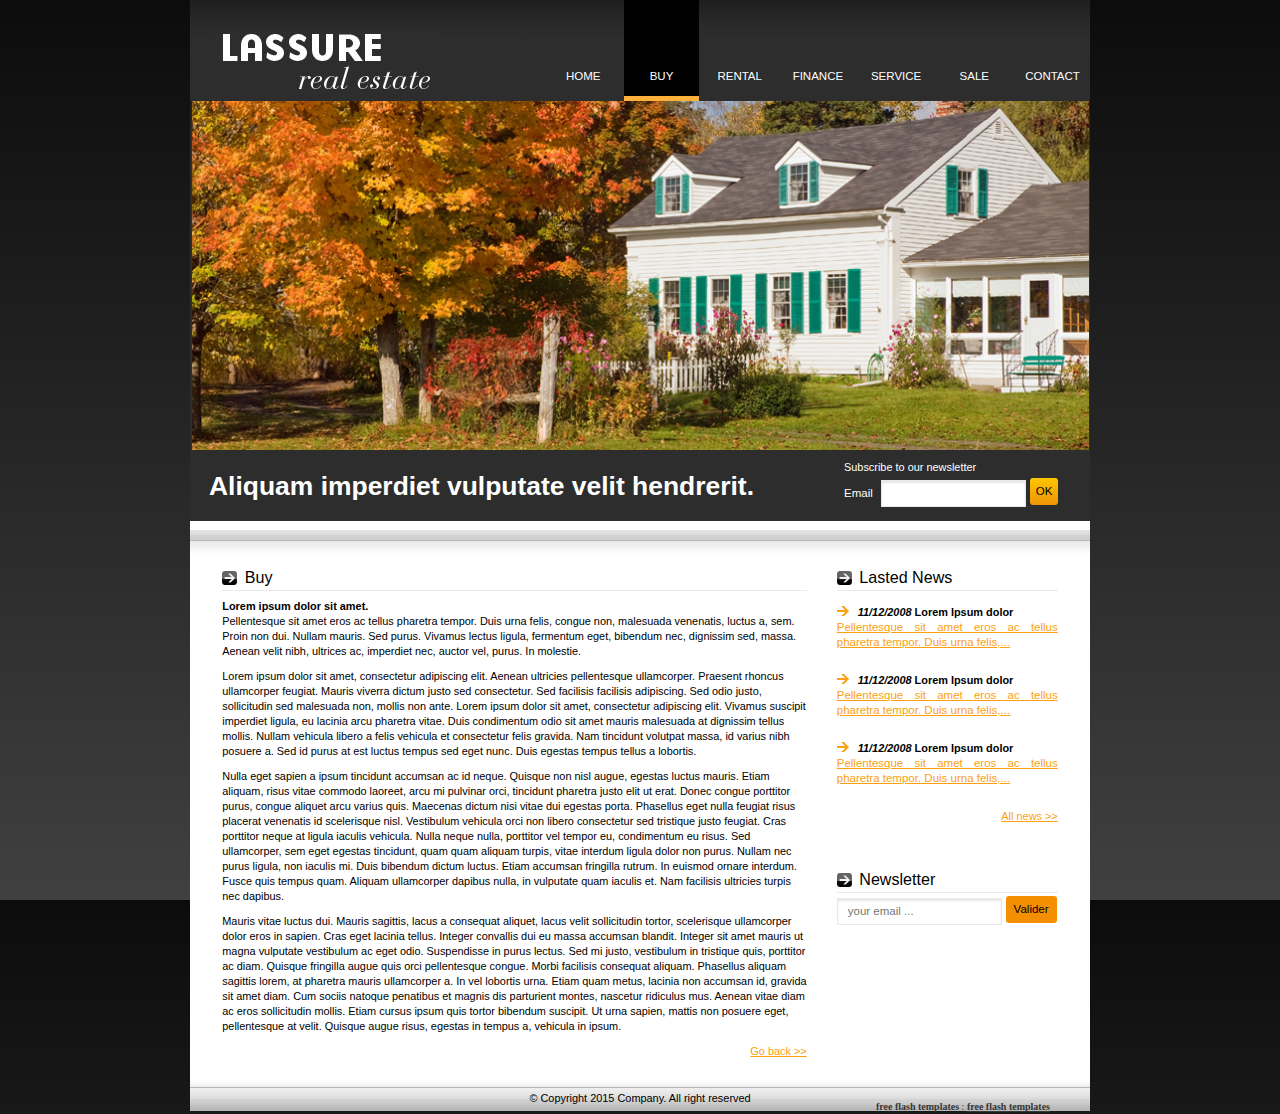
<file: buy.htm>
<!DOCTYPE html>
<!--[if lt IE 7]> <html class="no-js ie6 oldie" lang="fr"> <![endif]-->
<!--[if IE 7]>    <html class="no-js ie7 oldie" lang="fr"> <![endif]-->
<!--[if IE 8]>    <html class="no-js ie8 oldie" lang="fr"> <![endif]-->
<!--[if gt IE 8]> <html class="no-js" lang="fr"> <![endif]-->
<html>
	<head>
		<meta charset="utf-8">
		<meta http-equiv="X-UA-Compatible" content="IE=edge">
		<meta name="viewport" content="width=device-width, initial-scale=1">
		<title>free flash templates</title>
		<!--BEGIN OF TERMS OF USE. DO NOT EDIT OR DELETE THESE LINES. IF YOU EDIT OR DELETE THESE LINES AN ALERT MESSAGE MAY APPEAR WHEN TEMPLATE WILL BE ONLINE-->
<style>#free-flash-header a,#free-flash-header a:hover {color:#363636;}#free-flash-header a:hover {text-decoration:none}</style>
<!--END OF TERMS OF USE-->

		<!-- Bootstrap -->
		<link href="css/reset.css" rel="stylesheet" type="text/css" media="all">
		<link href="css/bootstrap.css" rel="stylesheet" type="text/css" media="all">
		<link href="css/style.css" rel="stylesheet" type="text/css" media="all">
		<link href="css/font.css" rel="stylesheet" type="text/css" media="all">
		<link href="css/mobile.css" rel="stylesheet" type="text/css" media="all">
		<!-- end Bootstrap -->

		<link href='http://fonts.googleapis.com/css?family=Lato:400,400italic,700,700italic,900,900italic,300italic,300,100italic,100' rel='stylesheet' type='text/css'>

		<!-- LightBox -->
		<link href="css/lightbox/vlightbox.css" rel="stylesheet" type="text/css" media="all">
		<link href="css/lightbox/visuallightbox.css" rel="stylesheet" type="text/css" media="all">
		<link rel="stylesheet" type="text/css" href="css/lightbox/style.css" />
		<!-- end LightBox -->

		<!--[if lt IE 9]>
		  <script src="https://oss.maxcdn.com/libs/html5shiv/3.7.0/html5shiv.js"></script>
		  <script src="https://oss.maxcdn.com/libs/respond.js/1.4.2/respond.min.js"></script>
		<![endif]-->

			

	</head>
	
	<body>

	<div class="page-container">
			<!--BEGIN OF TERMS OF USE. DO NOT EDIT OR DELETE THESE LINES. IF YOU EDIT OR DELETE THESE LINES AN ALERT MESSAGE MAY APPEAR WHEN TEMPLATE WILL BE ONLINE-->
	<div id="copy" style="height: 75px; position: absolute; bottom: 0px; left:0px; border: none; width: 100%;">
		<div id="free-flash-header" style="width:820px;margin:0 auto;text-align:right;position:relative;bottom:0px;margin-top:63px;color:#363636;font-size:10px;font-family:Verdana"><strong>free flash templates</strong> : <a href="http://www.freenicetemplates.com/"><strong>free flash templates</strong></a></div>																			 
	</div>	
	<!--END OF TERMS OF USE-->	
		<header>
			<div class="container dark-bg no_left no_right">
				<div class="row">

					<!-- logo -->
					<div class="col-md-4 col-xs-12 logo no_left">
						<a href="index.htm">
							<img src="images/logo.gif" alt="logo">
						</a>
					</div>	
					<!-- logo -->
				

					<div class="col-md-8 col-xs-12 right_header no_right">

						<!-- menu -->	
						<nav class="menu fr">
							<ul>
								<li>
									<a href="index.htm">
										<span>HOME</span>
									</a>
								</li>
								<li class="active">
									<a href="buy.htm">
										<span>BUY</span>
									</a>
								</li>
								<li>
									<a href="rental.htm">
										<span>RENTAL</span>
									</a>
								</li>
								<li>
									<a href="finance.htm">
										<span>FINANCE</span>
									</a>
								</li>
								<li>
									<a href="service.htm">
										<span>SERVICE</span>
									</a>
								</li>
								<li>
									<a href="sale.htm">
										<span>SALE</span>
									</a>
								</li>
								<li>
									<a href="contact.htm">
										<span>CONTACT</span>
									</a>
								</li>
							</ul>
						</nav>
						<!-- menu -->	
					</div>

				</div>
			</div>
		</header>

		<div class="container dark-bg no_left no_right">
			<div class="slide">
				<div id="wowslider-container1">
					<img src="images/flashimages/header1.jpg" alt="YOUR WAY TO SUCCESS" title="YOUR WAY TO SUCCESS" id="wows1_0"/>
				</div>
			</div>

			<div class="row with_padding">
				<div class="col-md-8 col-xs-12">
					<h1>Aliquam imperdiet vulputate velit hendrerit.</h1>
				</div>

				<!-- newsletter -->
				<div class="col-md-4 col-xs-12 newsletter">
					<p>Subscribe to our newsletter</p>
					<form>
						<label>Email</label>
						<input type="text">
						<input type="submit" class="bg-gradient" value="OK">
					</form>
				</div>
			</div>
		</div>


		<div id="content" class="container buy-container">

			<!-- sidebar -->
			<div class="row">

				<div class="section col-md-8 col-xs-12 no_left">
					<div class="row">
						
						<section class="content">
							<h2>Buy</h2>
							<article>
								<p>
									<strong>Lorem ipsum dolor sit amet.</strong> <br>
									Pellentesque sit amet eros ac tellus pharetra tempor. Duis urna felis, congue non, malesuada venenatis, luctus a, sem. Proin non dui. Nullam mauris. Sed purus. Vivamus lectus ligula, fermentum eget, bibendum nec, dignissim sed, massa. Aenean velit nibh, ultrices ac, imperdiet nec, auctor vel, purus. In molestie.
								</p>
								<p>
									Lorem ipsum dolor sit amet, consectetur adipiscing elit. Aenean ultricies pellentesque ullamcorper. Praesent rhoncus ullamcorper feugiat. Mauris viverra dictum justo sed consectetur. Sed facilisis facilisis adipiscing. Sed odio justo, sollicitudin sed malesuada non, mollis non ante. Lorem ipsum dolor sit amet, consectetur adipiscing elit. Vivamus suscipit imperdiet ligula, eu lacinia arcu pharetra vitae. Duis condimentum odio sit amet mauris malesuada at dignissim tellus mollis. Nullam vehicula libero a felis vehicula et consectetur felis gravida. Nam tincidunt volutpat massa, id varius nibh posuere a. Sed id purus at est luctus tempus sed eget nunc. Duis egestas tempus tellus a lobortis.
								</p>
								<p>
									Nulla eget sapien a ipsum tincidunt accumsan ac id neque. Quisque non nisl augue, egestas luctus mauris. Etiam aliquam, risus vitae commodo laoreet, arcu mi pulvinar orci, tincidunt pharetra justo elit ut erat. Donec congue porttitor purus, congue aliquet arcu varius quis. Maecenas dictum nisi vitae dui egestas porta. Phasellus eget nulla feugiat risus placerat venenatis id scelerisque nisl. Vestibulum vehicula orci non libero consectetur sed tristique justo feugiat. Cras porttitor neque at ligula iaculis vehicula. Nulla neque nulla, porttitor vel tempor eu, condimentum eu risus. Sed ullamcorper, sem eget egestas tincidunt, quam quam aliquam turpis, vitae interdum ligula dolor non purus. Nullam nec purus ligula, non iaculis mi. Duis bibendum dictum luctus. Etiam accumsan fringilla rutrum. In euismod ornare interdum. Fusce quis tempus quam. Aliquam ullamcorper dapibus nulla, in vulputate quam iaculis et. Nam facilisis ultricies turpis nec dapibus.
								</p>
								<p>
									Mauris vitae luctus dui. Mauris sagittis, lacus a consequat aliquet, lacus velit sollicitudin tortor, scelerisque ullamcorper dolor eros in sapien. Cras eget lacinia tellus. Integer convallis dui eu massa accumsan blandit. Integer sit amet mauris ut magna vulputate vestibulum ac eget odio. Suspendisse in purus lectus. Sed mi justo, vestibulum in tristique quis, porttitor ac diam. Quisque fringilla augue quis orci pellentesque congue. Morbi facilisis consequat aliquam. Phasellus aliquam sagittis lorem, at pharetra mauris ullamcorper a. In vel lobortis urna. Etiam quam metus, lacinia non accumsan id, gravida sit amet diam. Cum sociis natoque penatibus et magnis dis parturient montes, nascetur ridiculus mus. Aenean vitae diam ac eros sollicitudin mollis. Etiam cursus ipsum quis tortor bibendum suscipit. Ut urna sapien, mattis non posuere eget, pellentesque at velit. Quisque augue risus, egestas in tempus a, vehicula in ipsum.
								</p>
								<a class="fr oranje" href="index.htm">Go back &gt;&gt;</a>
							</article>

						</section>
					</div>
				</div>	


				<aside class="col-md-4 col-xs-12">

					<!-- bloc -->
					<div class="news"> 
						<h2>Lasted News</h2>
						<ul class="bloc">
							<li>
								<p><span class="date">11/12/2008</span> Lorem Ipsum dolor </p>
								<a class="oranje" href="news.htm">Pellentesque sit amet eros ac tellus pharetra tempor. Duis urna felis,...</a>
							</li>
							<li>
								<p><span class="date">11/12/2008</span> Lorem Ipsum dolor </p>
								<a class="oranje" href="news.htm">Pellentesque sit amet eros ac tellus pharetra tempor. Duis urna felis,...</a>
							</li>
							<li>
								<p><span class="date">11/12/2008</span> Lorem Ipsum dolor </p>
								<a class="oranje" href="news.htm">Pellentesque sit amet eros ac tellus pharetra tempor. Duis urna felis,...</a>
							</li>
							<li class="no_style">
								<a class="fr oranje" href="list-news.htm">All news &gt;&gt;</a>
							</li>
						</ul>

					</div>
					<!-- bloc -->

					<!-- bloc -->
					<div class="newsletter">
						<h2>Newsletter</h3>
						<form>
							<input type="text" placeholder="your email ...">
							<input type="submit" value="Valider">
						</form>

					</div>
					<!-- bloc -->
 

				</aside>
			</div>

			



		</div>

		<!-- footer -->
		<footer class="footer container">
			<div class="container copyright">
				<p>© Copyright 2015 Company. All right reserved </p>
			</div>
		</footer>
		<!-- end footer -->

		<audio id="audio-bg">
		    <source src="audio/page_transition_effect.mp3">
		</audio>
	
	</div>

    <script type='text/javascript' src="js/jquery-2.1.3.js"></script>
    <script type='text/javascript' src="assets/js/visuallightbox.js"></script>
    <script type='text/javascript' src="assets/js/vlbdata.js"></script>
    <script type="text/javascript" src="assets/js/wowslider.js"></script>
    <script type="text/javascript" src="assets/js/wowslider-gallery.js"></script>
	<script type="text/javascript" src="assets/js/script.js"></script>
	<script type="text/javascript" src="assets/js/script-gallery.js"></script>
    <script type='text/javascript' src="js/app.js"></script>


  </body>
</html>
</file>
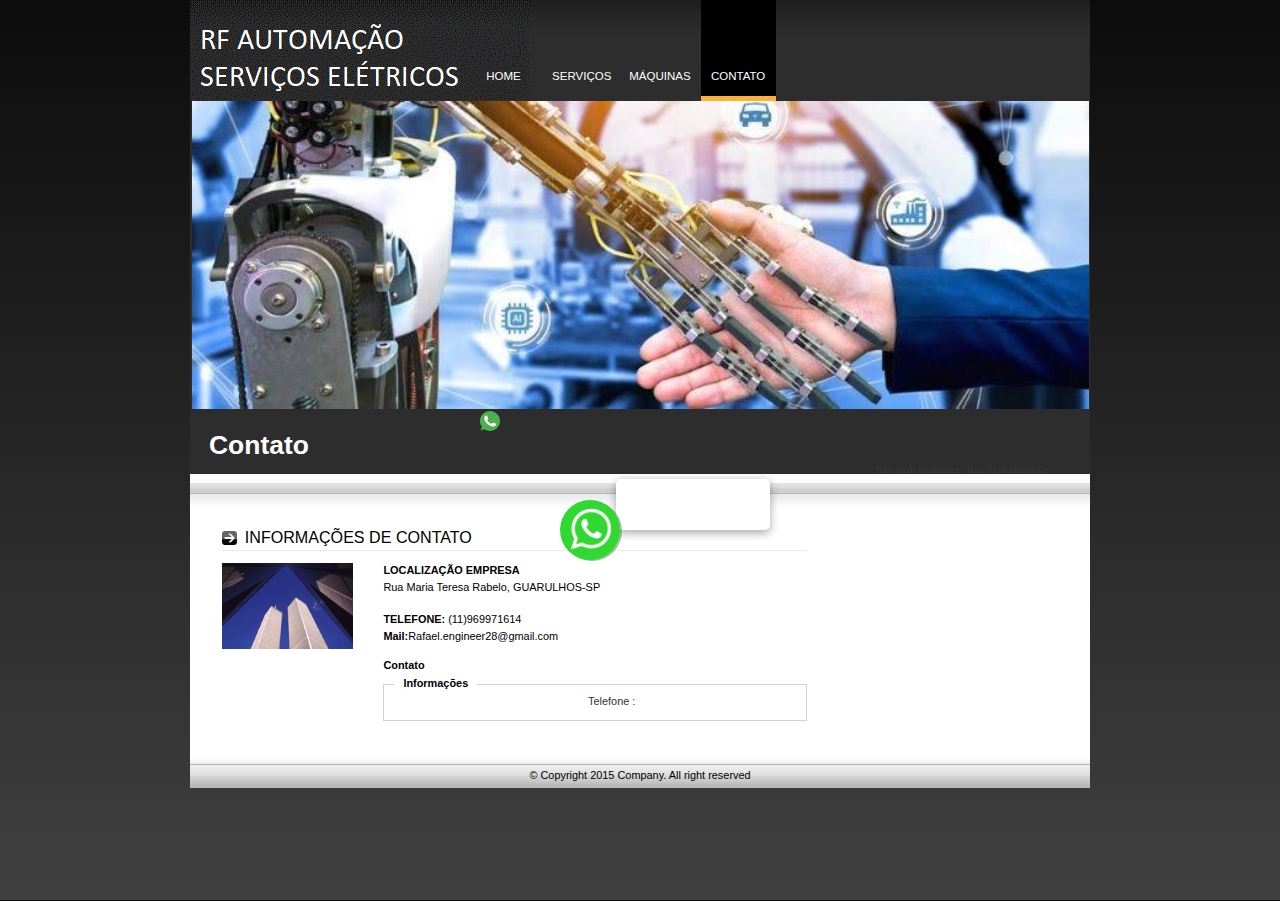
<file: contact.htm>
﻿<!DOCTYPE html>
<!--[if lt IE 7]> <html class="no-js ie6 oldie" lang="fr"> <![endif]-->
<!--[if IE 7]>    <html class="no-js ie7 oldie" lang="fr"> <![endif]-->
<!--[if IE 8]>    <html class="no-js ie8 oldie" lang="fr"> <![endif]-->
<!--[if gt IE 8]> <html class="no-js" lang="fr"> <![endif]-->
<html> 
	<head>
		<meta charset="utf-8">
		<meta http-equiv="X-UA-Compatible" content="IE=edge">
		<meta name="viewport" content="width=device-width, initial-scale=1">
		<title>free flash templates</title>
		<!--BEGIN OF TERMS OF USE. DO NOT EDIT OR DELETE THESE LINES. IF YOU EDIT OR DELETE THESE LINES AN ALERT MESSAGE MAY APPEAR WHEN TEMPLATE WILL BE ONLINE-->
<style>#free-flash-header a,#free-flash-header a:hover {color:#363636;}#free-flash-header a:hover {text-decoration:none}</style>
<!--END OF TERMS OF USE-->

		<!-- Bootstrap -->
		<link href="css/reset.css" rel="stylesheet" type="text/css" media="all">
		<link href="css/bootstrap.css" rel="stylesheet" type="text/css" media="all">
		<link href="css/style.css" rel="stylesheet" type="text/css" media="all">
		<link href="css/font.css" rel="stylesheet" type="text/css" media="all">
		<link href="css/mobile.css" rel="stylesheet" type="text/css" media="all">
		<!-- end Bootstrap -->

		<link href='http://fonts.googleapis.com/css?family=Lato:400,400italic,700,700italic,900,900italic,300italic,300,100italic,100' rel='stylesheet' type='text/css'>

		<!-- LightBox -->
		<link href="css/lightbox/vlightbox.css" rel="stylesheet" type="text/css" media="all">
		<link href="css/lightbox/visuallightbox.css" rel="stylesheet" type="text/css" media="all">
		<link rel="stylesheet" type="text/css" href="css/lightbox/style.css" />
		<!-- end LightBox -->

		<!--[if lt IE 9]>
		  <script src="https://oss.maxcdn.com/libs/html5shiv/3.7.0/html5shiv.js"></script>
		  <script src="https://oss.maxcdn.com/libs/respond.js/1.4.2/respond.min.js"></script>
		<![endif]-->

			

	</head>
	
	<body>

	<div class="page-container">
			<!--BEGIN OF TERMS OF USE. DO NOT EDIT OR DELETE THESE LINES. IF YOU EDIT OR DELETE THESE LINES AN ALERT MESSAGE MAY APPEAR WHEN TEMPLATE WILL BE ONLINE-->
	<div id="copy" style="height: 75px; position: absolute; bottom: 0px; left:0px; border: none; width: 100%;">
		<div id="free-flash-header" style="width:820px;margin:0 auto;text-align:right;position:relative;bottom:0px;margin-top:63px;color:#363636;font-size:10px;font-family:Verdana"><strong>free flash templates</strong> : <a href="http://www.freenicetemplates.com/"><strong>free flash templates</strong></a></div>																			 
	</div>	
	<!--END OF TERMS OF USE-->	
		<header>
			<div class="container dark-bg no_left no_right">
				<div class="row">

					<!-- logo -->
					<div class="col-md-4 col-xs-12 logo no_left">
						<a href="index.htm">
							<img src="images/LOGO_MEU.gif" alt="logo">
						</a>
					</div>	
					<!-- logo -->
				

					<div class="col-md-8 col-xs-12 right_header no_right">

						<!-- menu -->	
						<nav class="menu">
							<ul>
								<li>
									<a href="index.htm">
										<span>HOME</span>
									</a>
								</li>								
								<li>
									<a href="Servicos.htm">
										<span>SERVIÇOS</span>
									</a>
								</li>								
								<li>
									<a href="Maquinas.htm">
										<span>MÁQUINAS</span>
									</a>
								</li>								
								<li class="active"> 								
									<a href="contact.htm">
										<span>CONTATO</span>
									</a>
								</li> 								
							</ul>
						</nav>
						<!-- menu -->	
					</div>

				</div>
			</div>
		</header>

		<div class="container dark-bg no_left no_right">
			<div class="slide">
				<div id="wowslider-container1">
					<img src="images/WhatsApp Image 2021-04-02 at 21.23.29.jpeg"" alt="YOUR WAY TO SUCCESS" title="SEU CAMINHO PARA O SUCESSO" id="wows1_0"/>
				</div>
			</div>

			<div class="row with_padding">
				<div class="col-md-8 col-xs-12">
					<h1>Contato</h1>
				</div>

				<!-- newsletter -->
				<!-- div class="col-md-4 col-xs-12 newsletter">
					<p>Subscribe to our newsletter</p>
					<form>
						<label>Email</label>
						<input type="text">
						<input type="submit" class="bg-gradient" value="OK">
					</form> --> 
				</div>
			</div>
		</div>


		<div id="content" class="container">

			<!-- sidebar -->
			<div class="row">

				<div class="section col-md-8 col-xs-12 no_left">
					<div class="row">
						
						<section class="content contact-content">
								<h2>INFORMAÇÕES DE CONTATO</h2>

								<div class="row" style="margin:1em 0;">
									<div class="col-md-3 col-xs-12 no_left">
										<img class="full-width" src="images/thumbs/comp6.jpg" alt="about-me"/>
									</div>

									<div class="col-md-9 col-xs-12 no_right">
										<p><span class="strong">LOCALIZAÇÃO EMPRESA </span></p>
										<p> Rua Maria Teresa Rabelo, GUARULHOS-SP</p>
										<br>
										
										<p><span class="strong">TELEFONE:</span> (11)969971614</p>			
										<p><span class="strong">Mail:</span>Rafael.engineer28@gmail.com</p>
										

										<form>
											<p class="title">Contato</p>
											<div class="information">
												<p>Informações</p>
												<ul>
													<!--li>
														<label> Nome :</label>
														<input type="text">
													</li>
													<li>
														<label>Endereço Email :</label>
														<input type="text">
													</li> -->
													<li>
														<label>Telefone :</label>
														<!-- input type="text"> -->
														<a href="https://api.whatsapp.com/send?phone=5511969971614&text=Texto%20aqui" 
    target="_blank"
    style="position:fixed;bottom:465px;right:780px;">
    <svg enable-background="new 0 0 512 512" width="20" height="20" version="1.1" viewBox="0 0 512 512" xml:space="preserve" xmlns="http://www.w3.org/2000/svg"><path d="M256.064,0h-0.128l0,0C114.784,0,0,114.816,0,256c0,56,18.048,107.904,48.736,150.048l-31.904,95.104  l98.4-31.456C155.712,496.512,204,512,256.064,512C397.216,512,512,397.152,512,256S397.216,0,256.064,0z" fill="#4CAF50"/><path d="m405.02 361.5c-6.176 17.44-30.688 31.904-50.24 36.128-13.376 2.848-30.848 5.12-89.664-19.264-75.232-31.168-123.68-107.62-127.46-112.58-3.616-4.96-30.4-40.48-30.4-77.216s18.656-54.624 26.176-62.304c6.176-6.304 16.384-9.184 26.176-9.184 3.168 0 6.016 0.16 8.576 0.288 7.52 0.32 11.296 0.768 16.256 12.64 6.176 14.88 21.216 51.616 23.008 55.392 1.824 3.776 3.648 8.896 1.088 13.856-2.4 5.12-4.512 7.392-8.288 11.744s-7.36 7.68-11.136 12.352c-3.456 4.064-7.36 8.416-3.008 15.936 4.352 7.36 19.392 31.904 41.536 51.616 28.576 25.44 51.744 33.568 60.032 37.024 6.176 2.56 13.536 1.952 18.048-2.848 5.728-6.176 12.8-16.416 20-26.496 5.12-7.232 11.584-8.128 18.368-5.568 6.912 2.4 43.488 20.48 51.008 24.224 7.52 3.776 12.48 5.568 14.304 8.736 1.792 3.168 1.792 18.048-4.384 35.52z" fill="#FAFAFA"/></svg>
</a>
	<div id="whatswidget-pre-wrapper" class="">
<div id="whatswidget-widget-wrapper" class="whatswidget-widget-wrapper" style="all:revert;">
<div id="whatswidget-conversation" class="whatswidget-conversation" style="color: revert; font: revert; font-feature-settings: revert; font-kerning: revert; font-optical-sizing: revert; font-variation-settings: revert; forced-color-adjust: revert; text-orientation: revert; text-rendering: revert; -webkit-font-smoothing: revert; -webkit-locale: revert; -webkit-text-orientation: revert; -webkit-writing-mode: revert; writing-mode: revert; zoom: revert; place-content: revert; place-items: revert; place-self: revert; alignment-baseline: revert; animation: revert; appearance: revert; aspect-ratio: revert; backdrop-filter: revert; backface-visibility: revert; background: revert; background-blend-mode: revert; baseline-shift: revert; block-size: revert; border-block: revert; border: revert; border-radius: revert; border-collapse: revert; border-end-end-radius: revert; border-end-start-radius: revert; border-inline: revert; border-start-end-radius: revert; border-start-start-radius: revert; inset: revert; box-shadow: revert; box-sizing: revert; break-after: revert; break-before: revert; break-inside: revert; buffered-rendering: revert; caption-side: revert; caret-color: revert; clear: revert; clip: revert; clip-path: revert; clip-rule: revert; color-interpolation: revert; color-interpolation-filters: revert; color-rendering: revert; color-scheme: revert; columns: revert; column-fill: revert; gap: revert; column-rule: revert; column-span: revert; contain: revert; contain-intrinsic-size: revert; content: revert; content-visibility: revert; counter-increment: revert; counter-reset: revert; counter-set: revert; cursor: revert; cx: revert; cy: revert; d: revert; display: none; dominant-baseline: revert; empty-cells: revert; fill: revert; fill-opacity: revert; fill-rule: revert; filter: revert; flex: revert; flex-flow: revert; float: revert; flood-color: revert; flood-opacity: revert; grid: revert; grid-area: revert; height: revert; hyphens: revert; image-orientation: revert; image-rendering: revert; inline-size: revert; inset-block: revert; inset-inline: revert; isolation: revert; letter-spacing: revert; lighting-color: revert; line-break: revert; list-style: revert; margin-block: revert; margin: revert; margin-inline: revert; marker: revert; mask: revert; mask-type: revert; max-block-size: revert; max-height: revert; max-inline-size: revert; max-width: revert; min-block-size: revert; min-height: revert; min-inline-size: revert; min-width: revert; mix-blend-mode: revert; object-fit: revert; object-position: revert; offset: revert; opacity: 0; order: revert; origin-trial-test-property: revert; orphans: revert; outline: revert; outline-offset: revert; overflow-anchor: revert; overflow-wrap: revert; overflow: revert; overscroll-behavior-block: revert; overscroll-behavior-inline: revert; overscroll-behavior: revert; padding-block: revert; padding: revert; padding-inline: revert; page: revert; page-orientation: revert; paint-order: revert; perspective: revert; perspective-origin: revert; pointer-events: revert; position: revert; quotes: revert; r: revert; resize: revert; ruby-position: revert; rx: revert; ry: revert; scroll-behavior: revert; scroll-margin-block: revert; scroll-margin: revert; scroll-margin-inline: revert; scroll-padding-block: revert; scroll-padding: revert; scroll-padding-inline: revert; scroll-snap-align: revert; scroll-snap-stop: revert; scroll-snap-type: revert; shape-image-threshold: revert; shape-margin: revert; shape-outside: revert; shape-rendering: revert; size: revert; speak: revert; stop-color: revert; stop-opacity: revert; stroke: revert; stroke-dasharray: revert; stroke-dashoffset: revert; stroke-linecap: revert; stroke-linejoin: revert; stroke-miterlimit: revert; stroke-opacity: revert; stroke-width: revert; tab-size: revert; table-layout: revert; text-align: revert; text-align-last: revert; text-anchor: revert; text-combine-upright: revert; text-decoration: revert; text-decoration-skip-ink: revert; text-indent: revert; text-overflow: revert; text-shadow: revert; text-size-adjust: revert; text-transform: revert; text-underline-offset: revert; text-underline-position: revert; touch-action: revert; transform: revert; transform-box: revert; transform-origin: revert; transform-style: revert; transition: revert; user-select: revert; vector-effect: revert; vertical-align: revert; visibility: revert; -webkit-app-region: revert; border-spacing: revert; -webkit-border-image: revert; -webkit-box-align: revert; -webkit-box-decoration-break: revert; -webkit-box-direction: revert; -webkit-box-flex: revert; -webkit-box-ordinal-group: revert; -webkit-box-orient: revert; -webkit-box-pack: revert; -webkit-box-reflect: revert; -webkit-highlight: revert; -webkit-hyphenate-character: revert; -webkit-line-break: revert; -webkit-line-clamp: revert; -webkit-mask-box-image: revert; -webkit-mask: revert; -webkit-mask-composite: revert; -webkit-perspective-origin-x: revert; -webkit-perspective-origin-y: revert; -webkit-print-color-adjust: revert; -webkit-rtl-ordering: revert; -webkit-ruby-position: revert; -webkit-tap-highlight-color: revert; -webkit-text-combine: revert; -webkit-text-decorations-in-effect: revert; -webkit-text-emphasis: revert; -webkit-text-emphasis-position: revert; -webkit-text-fill-color: revert; -webkit-text-security: revert; -webkit-text-stroke: revert; -webkit-transform-origin-x: revert; -webkit-transform-origin-y: revert; -webkit-transform-origin-z: revert; -webkit-user-drag: revert; -webkit-user-modify: revert; white-space: revert; widows: revert; width: revert; will-change: revert; word-break: revert; word-spacing: revert; x: revert; y: revert; z-index: revert;"><div class="whatswidget-conversation-header" style="all:revert;">
<div id="whatswidget-conversation-title" class="whatswidget-conversation-title" style="all:revert;">Rafael</div></div><div id="whatswidget-conversation-message" class="whatswidget-conversation-message " style="all:revert;"> <span style="all:revert;">Mensagem da conversa!</span></div><div class="whatswidget-conversation-cta" style="all:revert;"> <a style="all:revert;" id="whatswidget-phone-desktop" target="_blank" href="https://web.whatsapp.com/send?phone=15(11969971614" class="whatswidget-cta whatswidget-cta-desktop">Enviar Mensagem</a> <a id="whatswidget-phone-mobile" target="_blank" href="https://wa.me/15(11969971614" class="whatswidget-cta whatswidget-cta-mobile" style="all:revert;">Enviar Mensagem</a></div><a target="_blank" class="whatswidget-link" href="https://www.adamante.com.br/code/whatsapp-site/" title="Feito no WhatsWidget" style="all:revert;"><img src=" [data-uri]" style="all:revert;"></a></div><div id="whatswidget-conversation-message-outer" class="whatswidget-conversation-message-outer" style="all:revert;"> <span id="whatswidget-text-header-outer" class="whatswidget-text-header-outer" style="all:revert;">Rafael</span><br> <div id="whatswidget-text-message-outer" class="whatswidget-text-message-outer" style="all:revert;">Texto da mensagem!</div></div><div class="whatswidget-button-wrapper" style="all:revert;"><div class="whatswidget-button" id="whatswidget-button" style="all:revert;"><div style="margin:0 auto;width:38.5px;all:revert;"> <img class="whatswidget-icon" style="all:revert;" src=" [data-uri]"></div></div></div>
<script id="whatswidget-script" type="text/javascript">document.getElementById("whatswidget-conversation").style.display="none";document.getElementById("whatswidget-conversation").style.opacity="0"; var button=document.getElementById("whatswidget-button");button.addEventListener("click",openChat);var conversationMessageOuter=document.getElementById("whatswidget-conversation-message-outer");conversationMessageOuter.addEventListener("click",openChat);var chatOpen=!1;function openChat(){0==chatOpen?(document.getElementById("whatswidget-conversation").style.display="block",document.getElementById("whatswidget-conversation").style.opacity=100,chatOpen=!0,document.getElementById("whatswidget-conversation-message-outer").style.display="none"):(document.getElementById("whatswidget-conversation").style.opacity=0,document.getElementById("whatswidget-conversation").style.display="none",chatOpen=!1)}</script></div>
<style id="whatswidget-style">.whatswidget-widget-wrapper{font-family:"Helvetica Neue","Apple Color Emoji",Helvetica,Arial,sans-serif !important;font-size:16px !important;position:fixed !important;bottom:300px !important;right:500px !important;z-index:1001 !important}.whatswidget-conversation{background-color:#e4dcd4 !important;background-image:url('data:image/png !important;base64,iVBORw0KGgoAAAANSUhEUgAAAGUAAABlCAYAAABUfC3PAAAACXBIWXMAAA7EAAAOxAGVKw4bAAAAhHpUWHRSYXcgcHJvZmlsZSB0eXBlIGV4aWYAAAiZdY5dDoQwCITfOcUeYQqUluOYrCbewOM7tW6MD/slwPAbZD32TT6DAojX1iMjQDw9daHomBhQFGVE+skdrVApxXfmYjpFZG/wZ9DxpiJ6bM1pXDHV1YJmV5M3BOOFfA5E/X3zp34jJ5txK0wLhZMZAAABd2lUWHRYTUw6Y29tLmFkb2JlLnhtcAABAFVURi04AFhNTDpjb20uYWRvYmUueG1wAEiJ7ZaxTsMwFEX3foVl5thJKEOsuB1aUBkKCJBaxjR5Taw2TpQYYvprDHwSv4DdVi2qyojEYE+27/U99vPy4qGuk3QFCi0gF5Ljr49PjETG8exq6k/rERRismngaXP3nG5WaZTh4aAXa6bLugSVIF2uZcs0x0lWLYCZud2mGG0tasXxfPqARlUDqE/6xPeutXgL8aCH4iZbssfxzT7CrDgulKoZpV3Xke6SVE1OgyiKqB/SMPSMw2vfpUq0J9sLG7HLGEObNqJWopLIrpNF9ao4xkZH+3DQ4pguW7K9LEmrklqFBsSnP+1KLH+xW+Vot4fZg9Cwno9FCbI1V+A48IMT9eWMapPYbZnkMBOZKs4JExB5oU6U+0aAqYHahWFqK0n3pTQ/Qw9fM9g+6K+HgziIgziIgziIg/wrSC8+NHcgTUfXmdbtG8Nkm7OA2X6LAAATK0lEQVR4nO1d25bjOI4MgKSy5/+/bR/3cf+hLJLAPoCgaFu2JaeU6dptnFNTPVlpWSJIXAIBiP7nv/9L8a98lPBv38C/ci/xt2/g/5qICGoVqAoUAAEAEQIzmBlE9PIaEQBUFaUUiAhU7VIhMEIIYP73MG0VEUHOpa+lCxEhhICUIkIILxUTRQSlVtRSoAoQAQqFFoGoIsX4r2I2iIjgcrlARMGB8fU1gYigqqhVUGpBzhmqipTS02vFWivmeQYTI8YA5gBVQc4ZJWcQgJgSeMOx+/8qtvAVtQpCDJhSujJVzAIiIJeCXApCiGB+vJ6xioCIME0JIYT2Y7tg6RcJQP+33xMzrcvfIAIBm+z0mSIi8HWMMQ7raMLMSCmZ4sT8DfB4PSNUV51QjBEiipzLsgi/JKoKVYWIQETb/SiICMy8yU6fen/tf0IIDy2K36vq8jyP7rlFXw8e6Beec1l8U4CIQFTa7RCIlpNRRaClYEoJMcbfU8xycF8IbVrTqABqLUh6HR3XWiG12oOe/LBdCarQHgGi7yo3UUQMZuqLTyIopaDUCmJGbGajnyy7QA9N3RocrTxfIhnu/VbsngR4ckJcYuCAWgrmeUZskZaIopQMEUVK8VQnX6ugVgsjq0hfPOaAEPlpfC/NjpdSUUtFYIYCkGa7pdoiKRTUwnx/xiMVw+0ecylgEYSmGP8Oj8BEbHvQi++PIYTuP0qpIJa+y7g9xFlmQUQwzxdUEcQQkG6iltu/b2Wx0xk5C6pUO2kAePA3AEFUuuJTjC/D0j3ieUhgRikFKnK1brVaNEtESCm+tGAxBAbxF2opzWQJiAkpphYin5OjdN+hauF4SggPdpD/rjaPquq70xY+xtSTNWrOlm9OmCqDMEaUz8PSvWILnlriqMil9MVXBYgJMUSE8HqTR8B2Fd2EcmfY3luRZl8Dh+4PgMUnjH+ulaJgDogxIISAaUrdnrsy/DrtYcBAM812osz0HWfGPBwmIpS2ud2bERNS2JbNAwP29RNKuBVueYZicY6OHdXaTm5THFOzxe0TpRYA2h803ChVVFFLBYAOGdnvcVNyvQoajpIOTd1ax/asW+RHAclx15sjrhBRxGYhO3ZUS0MYYo+4/KEMp1OgnQyHhkYppZpth0VzVQImLAtGbN/vDvlo+a6iY875UKfncm9+WkjY/81sre/irqxqpiWmiBBGn2C7X8TOFXNb4JXnr9UUm2JEBZliqnTTxi1i0w/FyONZCjEsqF4ngApwsDDXAowl5HVFgVo+wWSfVYuoPCiw0HbxJ6vfD/TfQwMFPcPzfEc0fwupGD/73ZNxex+H7xUvAzg845A1tR0KXPuv8e8QGCIW75dc7BT00DZ2HzD+WZMYAkQEfy4XQLXjUQtA6KdPnsIdj8RyjtpN5xJ6718rQ5dnix7btU5RSs4ZCsPPQlxC1Fdi4W28UpT/2ZPwhWA+pFbp/3/8fg8cXmFQa8/mfk9UwEQtpLdTHeM+DM6ulaGwnJDazw5VyujEU0qYprR7F4Zwb5ZG3zTKo9PivuORZTYlB6jaImzNxXzD1ZbLETOoVguBRa984BaptSKXgilNSMlUcbnMxyulVjGfcQCUMTr/6rhS04v5ptB9095v4sCQDn1sv59S6lXNRGPCPF8scHjDR1G7Fy+IHW6+HGf6LrbkgUJukIUleeiL76cml4yczWfEHRVSajXzWmpHoHfcXQ8W7G/0YGKvTohtQ+WcIc3UllJOyFP6jb2nlK6QXCBiKLVHbI5Ya0OT/QRZToLNpeuOmWFBpbdsom72xMq7QbmfZmLaDaYHZqQYkRvEZQo+I3kkQGUJQffKGLmlVidZXegGpFYR5HlGyQUqimlKmxUDGNSzRykxRtvZ8wwJEbUaavAOl8ErkhaiG0KejjZfFtUwsr5nX23Xm0n5mr5eRjNuhmiamgMuqHVbzcTvte/0jZ9JyaJDD4ktMHm/+mmKDlBloBXxDlUKM4ODQmfd5UCBJb/x3OZWIZ6IjmVg910hhJ7t51L6jt5yv9LAya15hi+iCENVdofrj655VYp/[base64]/Jln8WR4lpsqZm6FpNrwq8Em9xrNaxlt+TtK6cU3YCB3fL9Gc55SquwyC21pVv/ltjykjvuvie4LxokAJu6BwtYSsWf3peSOXluIe0/G2yurShm5V3bjtDnku0rM6r7d5zmDi9fhnUbrztihF6xEPk8V9ux+RaD8nLk4SikFl3nupWyFJb3IltnH+L5iHiol59wKSkZs2BP2mRkiCLZFNeORv03mmBlhYGsaRmTQy+1GWcwdbaZFEZkfu90Qz8RNM4Be1xGxzSCiqFIRNyp3TVYdvcPTzhapYgWrrTdtu4/6rt7yOc873Cz4Z5gZU0pWW4c2rMqSuBGF9u4BwMzR3g2EHdiVVAvNY0O0uRXtrOwA6DejuYc+ZYHL33OCxAxuJnDrKUsxImdrGXAY3E2nK6xd3QDKm+SyNDI6h31BpZ0+YKs3IrLfVNGrT4hqD1i+I6tKuc2IA+/nfzERZMdJscWPPVGc53zlNB9FNYYWL70fcYo9JN8qZi6xmZ7bGZE1I88zKoeOSDDTOY6e2ZpeHGy7JbZtEV/EWuvmaIiZzH9ooxCZVRmoQHZCXMkejHSFhIi4E4NyHlgYytWv79MSXGkkD4eUFIoQToq+Op7DDCjuTMXWGydiiJRd0VBsDMe5Ib+llMYsdJIdNWhEG2ulgsn8zgjPbBH3Q1KlF622SggBX19fKNWIHSDCV5gO4Sk/9Ck9kXvz+u7szTnv80nMjGmawMESRFGBFK88GhRjXQXUggDrQNtTa3f6qqoipvdI38yMRNRP7jsV0DU5lfnkkY02mtGenegPLC0R9VYCL5laKLtQlNZkjf7q/DEvbgUO3+rrPCKDv5XT6WgeNYnqbqDNI68tNnoMJrRFQeqNRypX/+2csKkFEp/WaHv6SeHG3VWRU/omR/ShE/+GiI/YilnEjBQWpr7f39G7/Ag5XSnWs/FeJXKUkfp6a4K64zMkHiF4FY+aUq75Y58sqvpT5qtsBiddeW6C4H6gK8R5xctpMH7wcgrOaqM7W6SVw8939L0O7rXwdVL2NRncsCUdzJJTOv1PbAnt7c7/2xTh4vDSPB9MxlsTIiDEgFoq/lwuHS8CMDSfujNui0+t9aEt/lKnuK9Z/KYSPLQ+YnxKzhm5FMQYfkIphBStz8+agYwA4Zn5YqZwZfe50UK38pDfkR4MvKHYI8enjF0KMfyAUoCFYF0777a1RQz9Itwy+Z/a+R6ledi9R3wRjxyf4ozLWg8meD//Ulo91r9hhqwreUYp1YbbTNMuxYxjP44Yn7Jcx9pAfrSX6RMiIkehnbL0DrzicM+R41PGiPFDG8xeyzudVEtDU4aKVVQXoHPHdy/fvP4L38ALY4x/r1IsxG7U0fjaH6kqSq1Gi+0Th7ZBOLfCRCg4b3zKX6wUZ+YLKBucY+H2/[base64]/012Vylf3sOc6W4iOq+ZrzHb34Exj24JjQgabhEbwK6szFr8rfj0FUEsFEyFMAYGuH895v2/HrAfIFqLjnVL8Q5d57vWQEKwf/lnHr8Jmosx5Rh3IDD5fJefcbua9hO2VhBDwRYQLZsu2c8Y0TVe/00eAQFo/5c/PnnSiY0oRCuqY17j575TipkdbxiqqkDyjlIUFeHvcnObjxayUkrFSBjzL297OFCJCDAE5l17Xv/1Op5jO84xpmjZ1fB0tr4iOd45+UYhNqvPopndTqSKp9pCvwxatgSfFtMo8N9R3/5SHvcJsTJeRu9g5xrBBOzGaKc3FwuSfnNa6heh4t00sfCTEFDqPammjzp0nBaAjv/NlBgiYUnriyKmPy3iHRLFVrPkIg2PX3tpNWJDpmGKHW76+vt+3uFW2EB3vzZdazB/4OsxzhJfbMBv3Od4xM02T1U0ePJihDk0VJzZNuX32KXhzzpDWNkFE0Fyag/X5LNa+103uyTX8LUTHVUc/subHi40Fq8s8tz5Ea3fbVNTZ2mL1pkiDU6wVG9aUqrL0Q4IgLH34Zy9TazUWZ0o/MkL+FdHx3ssN5JA18UlDc26Zc+BDc493xfojWw8km0+ppSJN6Y6SuuRRBUpGGPTZxp8wQv6t0MPqCYbOprh3UtH70yieiS+0BR8VBMY0pVUUwW14jHGYi2wn7BNkt1KW5ktFCnFfG5kuielaE1K3t+/WzIfClc8efmRSe04QQ29f+BRe2L1Smt1/FLr6NFSLGvaFkgrt8+mNQnSjlMZm3DtWY6El1X4C9uBsa1Sl35Q7pRAaU/7BaAznb1kSuf1BeudTq/6N0A3B/KxW7TnSP/987VMM0IZOR6tlfNAi75V7pTAB8qQjuo3NmDgtIe4G6bUOYpthf1WMsuOpqhYxiTz8/jUhspaIOMyZ/GR5RW26U0pgRtXaEdbbi0nPjNeZjg9vpBHWUkp9J6/dVBWB5v3BgJmgXR/5FdlCbbp6DGr8KzwYjeEDa/bOiF9uBC9fFtaBuQ/f7e+IU5v+/Ln0PG9N7vZWaCdgrYG0sxl3LlhpmFncEj57gLHrGz5fRmpTldoZoWtypxRrHzAIoLMZm+yd5qCKzoqk1vv+ygGb4hVHvhzgSBmJ6Hs+s4fatKqUwDZBuw7vK/Rb2GPpVWVAYl8PVO5vdmgwzyeKESVspOKW6UfvUJsetmwvdYnacSP0dzJsuPlG7a+lIA1zd5/efBvQeXRl8kj5CWrTQ6WEEHvNgdoojj6O/EUDkKrasM1+A69N0agU/oXC01b5CWrTwz56Nze1VpSceynYmoDW2+X85mzkko10jfF1Zt1HlUubH/nLrwh8Jj9BbXr4r0RtsihTf6eUAn1y3W10NhbC5mxFr9QG3bykkzYn6Pb2t7LxrU7cqU0xxY6ATG2M/IhyxNh+r5WgdeM8/KfDDRYGeUbOdgx9IEwptdcpxqqkansTRCOlvVLIPM+dof5bNXPAp7kakjAClGtyNrXp6Qr4aQEBZVh08/QVpdjggVKWofw2ASI+PSF+qkqtKE3ZaXqtxLXrOGj6rrmz10QZdO+lwFIVUaQ/xyM5i9r0clv6vC0CIZfcXwDGiA1+lx4aRjT4hKl39o7ii+hvnfYy7SuY/VZUtTeqemvbO0N9AHsnpJvm0HZxlTZFHEAI09PPn0Ft2mQrun8hYFbY1J/A/dj6q/RqrfhzMXT5tqFmrKP41B9/u8JemN59kDTmpYi9J3La2ZEFtCl3VfCf//wzNMgG/PlzsRetPddJX58jqU2bDbjTiYxUwcu4vhA7QlvqQnZ2XGfJbKgPuYkprCpui3jsT0RI0zQMT5A2b2v79TpCQUvPIYA+37iz6Ddc70hq02aluMmw92qFvgALedocZG0EPq+duBChdfsuRax3RUXAYRl0owBKXt4FuVXHnZYLtAKZ3agDr0TbpxIdSW3aFeqISI/FFzhk8QPvNuHsFaM26QIBtfI00/5OAaf7lBYBElF7PyTtenPQkdSmzUrxNmvwEkMQ/XwZ1UP1ec4o5dLeGFTBIfSR63skhICvaTL0tr2s03hsafMGO5ratEkpyxACvRrcfEQvxl7xHCElbaaBwJE3wzmPrgcspQkDZcMmUPQMatPuTI2w2OHfEm9Aiuovd/7e5rjl9+6RM6hN+5XSaZa/i039xildkzOoTXHvGEEMi3E2g/7T5SxqE/[base64]/i0+xTqdDSK6/LlAxd5zzB90/6qK6DyvLTvEWuwKSmkz4tvrvz9hd20VbyF3vxFC+Cjin5UBWn/8M3GsRtHajBuUICrg8LvMk2WCg/Zi17PE8tPaHkZx6xOf9Sr25KhaxayPsQVdzQX+LXF4fJ5zhzpSirvfDvEJcplnKyeHgP8FbJ3FbCth4+oAAAAASUVORK5CYII=') !important;background-repeat:repeat !important;box-shadow:rgba(0, 0, 0, 0.16) 0px 5px 40px !important;width:250px !important;height:300px !important;border-radius:10px !important;transition-duration:0.5s !important;margin-bottom:80px !important}.whatswidget-conversation-header{background-color:white !important;padding:10px !important;padding-left:25px !important;box-shadow:0px 1px #00000029 !important;font-weight:600 !important;border-top-left-radius:10px !important;border-top-right-radius:10px !important}.whatswidget-conversation-message{line-height: 1.2em !important;background-color:white !important;padding:10px !important;margin:10px !important;margin-left:15px !important;border-radius:5px !important}.whatswidget-conversation-message-outer{background-color:#FFF !important;padding:10px !important;margin:10px !important;margin-left:0px !important;border-radius:5px !important;box-shadow:rgba(0, 0, 0, 0.342) 0px 2.5px 10px !important;cursor:pointer !important;animation:nudge 2s linear infinite !important;margin-bottom:70px !important}.whatswidget-text-header-outer{font-weight:bold !important;font-size:90% !important}.whatswidget-text-message-outer{font-size:90% !important}.whatswidget-conversation-cta{border-radius:25px !important;width:175px !important;font-size:110% !important;padding:10px !important;margin:0 auto !important;text-align:center !important;background-color:#23b123 !important;color:white !important;font-weight:bold !important;box-shadow:rgba(0, 0, 0, 0.16) 0px 2.5px 10px !important;transition:1s !important;position:absolute !important;top:62% !important;left:10% !important}.whatswidget-conversation-cta:hover{transform:scale(1.1) !important;filter:brightness(1.3) !important}.whatswidget-cta{text-decoration:none !important;color:white !important}.whatswidget-cta-desktop{display:none !important}.whatswidget-cta-mobile{display:inherit !important}@media (min-width: 48em){.whatswidget-cta-desktop{display:inherit !important}
.whatswidget-cta-mobile{display:none !important}}.whatswidget-button-wrapper{position:fixed !important;bottom:340px !important;right:660px !important}.whatswidget-button{position:relative !important;right:0px !important;background-color:#31d831 !important;border-radius:100% !important;width:60px !important;height:60px !important;box-shadow:2px 1px #0d630d63 !important;transition:1s !important}.whatswidget-icon{width:42px !important;height:42px !important;position:absolute !important; bottom:10px !important; left:10px !important;}.whatswidget-button:hover{filter:brightness(115%) !important;transform:rotate(15deg) scale(1.15) !important;cursor:pointer !important}@keyframes nudge{20%,100%{transform:translate(0,0)}0%{transform:translate(0,5px);transform:rotate(2deg)}10%{transform:translate(0,-5px);transform:rotate(-2deg)}}.whatswidget-link{position:absolute !important;bottom:90px !important;right:5px !important;opacity:0.5 !important}</style>
</div>
													</li>
												</ul>
											</div>

											<!--div class="message">
												<p>Sua mensagem</p>
												<ul>
													<li>
														<label>Subject :</label>
														<input type="text">
													</li>
													<li>
														<label>Mensagem :</label>
														<textarea></textarea>
													</li>
												</ul>
											</div> 

											<input class="fr" type="submit" value="Send">

										</form> -->
									</div>
								</div>
								
								

								<div class="clear"></div>
							</section>
					</div>
				</div>	


				<aside class="col-md-4 col-xs-12">

					<!-- bloc -->
					<!--div class="news"> 
						<h2>Lasted News</h2>
						<ul class="bloc">
							<li>
								<p><span class="date">11/12/2008</span> Lorem Ipsum dolor </p>
								<a class="oranje" href="news.htm">Pellentesque sit amet eros ac tellus pharetra tempor. Duis urna felis,...</a>
							</li>
							<li>
								<p><span class="date">11/12/2008</span> Lorem Ipsum dolor </p>
								<a class="oranje" href="news.htm">Pellentesque sit amet eros ac tellus pharetra tempor. Duis urna felis,...</a>
							</li>
							<li>
								<p><span class="date">11/12/2008</span> Lorem Ipsum dolor </p>
								<a class="oranje" href="news.htm">Pellentesque sit amet eros ac tellus pharetra tempor. Duis urna felis,...</a>
							</li>
							<li class="no_style">
								<a class="fr oranje" href="list-news.htm">All news &gt;&gt;</a>
							</li>
						</ul>

					</div>
					<!-- bloc -->

					<!-- bloc -->
					<!--div class="newsletter">
						<h2>Newsletter</h3>
						<form>
							<input type="text" placeholder="your email ...">
							<input type="submit" value="Valider">
						</form>

					</div>
					<!-- bloc -->
 

				</aside>
			</div>

			



		</div>

		<!-- footer -->
		<footer class="footer container">
			<div class="container copyright">
				<p>© Copyright 2015 Company. All right reserved </p>
			</div>
		</footer>
		<!-- end footer -->

		<audio id="audio-bg">
		    <source src="audio/page_transition_effect.mp3">
		</audio>
	
	</div>

    <script type='text/javascript' src="js/jquery-2.1.3.js"></script>
    <script type='text/javascript' src="assets/js/visuallightbox.js"></script>
    <script type='text/javascript' src="assets/js/vlbdata.js"></script>
    <script type="text/javascript" src="assets/js/wowslider.js"></script>
    <script type="text/javascript" src="assets/js/wowslider-gallery.js"></script>
	<script type="text/javascript" src="assets/js/script.js"></script>
	<script type="text/javascript" src="assets/js/script-gallery.js"></script>
    <script type='text/javascript' src="js/app.js"></script>


  </body>
</html>
</file>
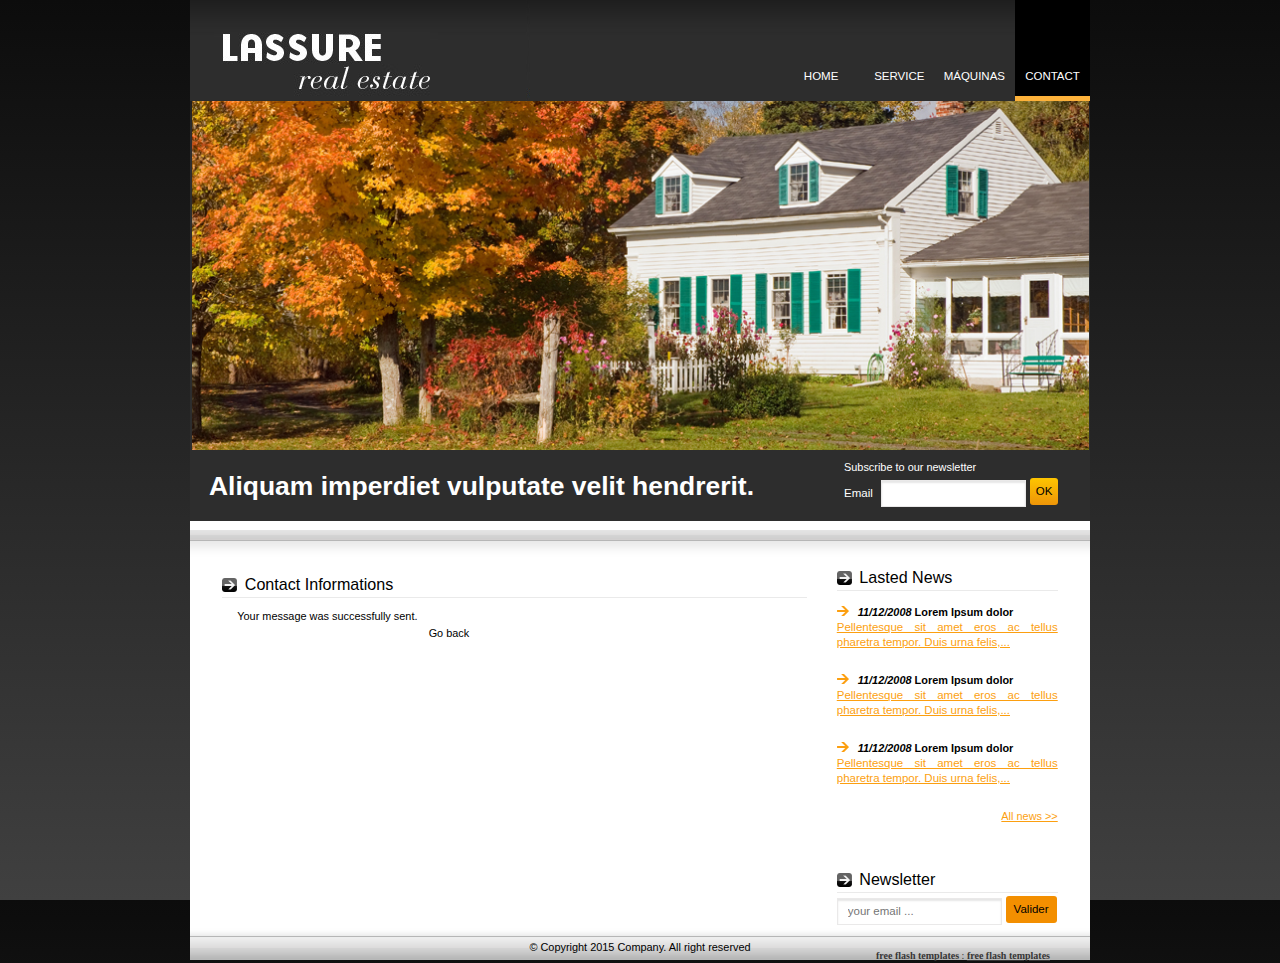
<file: contact_message.htm>
<!DOCTYPE html>
<!--[if lt IE 7]> <html class="no-js ie6 oldie" lang="fr"> <![endif]-->
<!--[if IE 7]>    <html class="no-js ie7 oldie" lang="fr"> <![endif]-->
<!--[if IE 8]>    <html class="no-js ie8 oldie" lang="fr"> <![endif]-->
<!--[if gt IE 8]> <html class="no-js" lang="fr"> <![endif]-->
<html>
	<head>
		<meta charset="utf-8">
		<meta http-equiv="X-UA-Compatible" content="IE=edge">
		<meta name="viewport" content="width=device-width, initial-scale=1">
		<title>free flash templates</title>
		<!--BEGIN OF TERMS OF USE. DO NOT EDIT OR DELETE THESE LINES. IF YOU EDIT OR DELETE THESE LINES AN ALERT MESSAGE MAY APPEAR WHEN TEMPLATE WILL BE ONLINE-->
<style>#free-flash-header a,#free-flash-header a:hover {color:#363636;}#free-flash-header a:hover {text-decoration:none}</style>
<!--END OF TERMS OF USE-->

		<!-- Bootstrap -->
		<link href="css/reset.css" rel="stylesheet" type="text/css" media="all">
		<link href="css/bootstrap.css" rel="stylesheet" type="text/css" media="all">
		<link href="css/style.css" rel="stylesheet" type="text/css" media="all">
		<link href="css/font.css" rel="stylesheet" type="text/css" media="all">
		<link href="css/mobile.css" rel="stylesheet" type="text/css" media="all">
		<!-- end Bootstrap -->

		<link href='http://fonts.googleapis.com/css?family=Lato:400,400italic,700,700italic,900,900italic,300italic,300,100italic,100' rel='stylesheet' type='text/css'>

		<!-- LightBox -->
		<link href="css/lightbox/vlightbox.css" rel="stylesheet" type="text/css" media="all">
		<link href="css/lightbox/visuallightbox.css" rel="stylesheet" type="text/css" media="all">
		<link rel="stylesheet" type="text/css" href="css/lightbox/style.css" />
		<!-- end LightBox -->

		<!--[if lt IE 9]>
		  <script src="https://oss.maxcdn.com/libs/html5shiv/3.7.0/html5shiv.js"></script>
		  <script src="https://oss.maxcdn.com/libs/respond.js/1.4.2/respond.min.js"></script>
		<![endif]-->

			

	</head>
	
	<body>

	<div class="page-container">
			<!--BEGIN OF TERMS OF USE. DO NOT EDIT OR DELETE THESE LINES. IF YOU EDIT OR DELETE THESE LINES AN ALERT MESSAGE MAY APPEAR WHEN TEMPLATE WILL BE ONLINE-->
	<div id="copy" style="height: 75px; position: absolute; bottom: 0px; left:0px; border: none; width: 100%;">
		<div id="free-flash-header" style="width:820px;margin:0 auto;text-align:right;position:relative;bottom:0px;margin-top:63px;color:#363636;font-size:10px;font-family:Verdana"><strong>free flash templates</strong> : <a href="http://www.freenicetemplates.com/"><strong>free flash templates</strong></a></div>																			 
	</div>	
	<!--END OF TERMS OF USE-->	
		<header>
			<div class="container dark-bg no_left no_right">
				<div class="row">

					<!-- logo -->
					<div class="col-md-4 col-xs-12 logo no_left">
						<a href="index.htm">
							<img src="images/logo.gif" alt="logo">
						</a>
					</div>	
					<!-- logo -->
				

					<div class="col-md-8 col-xs-12 right_header no_right">

						<!-- menu -->	
						<nav class="menu fr">
							<ul>
								<li>
									<a href="index.htm">
										<span>HOME</span>
									</a>
								</li>																
								<li>
									<a href="service.htm">
										<span>SERVICE</span>
									</a>
								<li>
									<a href="MÁQUINAS.htm">
										<span>MÁQUINAS</span>
									</a>									
								</li>							
								<li class="active">
									<a href="contact.htm">
										<span>CONTACT</span>
									</a>
								</li>
							</ul>
						</nav>
						<!-- menu -->	
					</div>

				</div>
			</div>
		</header>

		<div class="container dark-bg no_left no_right">
			<div class="slide">
				<div id="wowslider-container1">
					<img src="images/flashimages/header1.jpg" alt="YOUR WAY TO SUCCESS" title="YOUR WAY TO SUCCESS" id="wows1_0"/>
				</div>
			</div>

			<div class="row with_padding">
				<div class="col-md-8 col-xs-12">
					<h1>Aliquam imperdiet vulputate velit hendrerit.</h1>
				</div>

				<!-- newsletter -->
				<div class="col-md-4 col-xs-12 newsletter">
					<p>Subscribe to our newsletter</p>
					<form>
						<label>Email</label>
						<input type="text">
						<input type="submit" class="bg-gradient" value="OK">
					</form>
				</div>
			</div>
		</div>


		<div id="content" class="container">

			<!-- sidebar -->
			<div class="row">

				<div class="section col-md-8 col-xs-12 no_left">
					<div class="row">
						
						<section class="content contact-content">
								<h2>Contact Informations</h2>

								<div class="row" style="margin:1em 0;">

									<div class="col-md-9 col-xs-12 no_right">
										
																	<p>Your message was successfully sent.</p>
	
																		<p class="align_center"><a href="./contact.htm">Go back</a></p>
			
										
										

									</div>
								</div>
								
								

								<div class="clear"></div>
							</section>
					</div>
				</div>	


				<aside class="col-md-4 col-xs-12">

					<!-- bloc -->
					<div class="news"> 
						<h2>Lasted News</h2>
						<ul class="bloc">
							<li>
								<p><span class="date">11/12/2008</span> Lorem Ipsum dolor </p>
								<a class="oranje" href="news.htm">Pellentesque sit amet eros ac tellus pharetra tempor. Duis urna felis,...</a>
							</li>
							<li>
								<p><span class="date">11/12/2008</span> Lorem Ipsum dolor </p>
								<a class="oranje" href="news.htm">Pellentesque sit amet eros ac tellus pharetra tempor. Duis urna felis,...</a>
							</li>
							<li>
								<p><span class="date">11/12/2008</span> Lorem Ipsum dolor </p>
								<a class="oranje" href="news.htm">Pellentesque sit amet eros ac tellus pharetra tempor. Duis urna felis,...</a>
							</li>
							<li class="no_style">
								<a class="fr oranje" href="list-news.htm">All news &gt;&gt;</a>
							</li>
						</ul>

					</div>
					<!-- bloc -->

					<!-- bloc -->
					<div class="newsletter">
						<h2>Newsletter</h3>
						<form>
							<input type="text" placeholder="your email ...">
							<input type="submit" value="Valider">
						</form>

					</div>
					<!-- bloc -->
 

				</aside>
			</div>

			



		</div>

		<!-- footer -->
		<footer class="footer container">
			<div class="container copyright">
				<p>© Copyright 2015 Company. All right reserved </p>
			</div>
		</footer>
		<!-- end footer -->

		<audio id="audio-bg">
		    <source src="audio/page_transition_effect.mp3">
		</audio>
	
	</div>

    <script type='text/javascript' src="js/jquery-2.1.3.js"></script>
    <script type='text/javascript' src="assets/js/visuallightbox.js"></script>
    <script type='text/javascript' src="assets/js/vlbdata.js"></script>
    <script type="text/javascript" src="assets/js/wowslider.js"></script>
    <script type="text/javascript" src="assets/js/wowslider-gallery.js"></script>
	<script type="text/javascript" src="assets/js/script.js"></script>
	<script type="text/javascript" src="assets/js/script-gallery.js"></script>
    <script type='text/javascript' src="js/app.js"></script>


  </body>
</html>
</file>
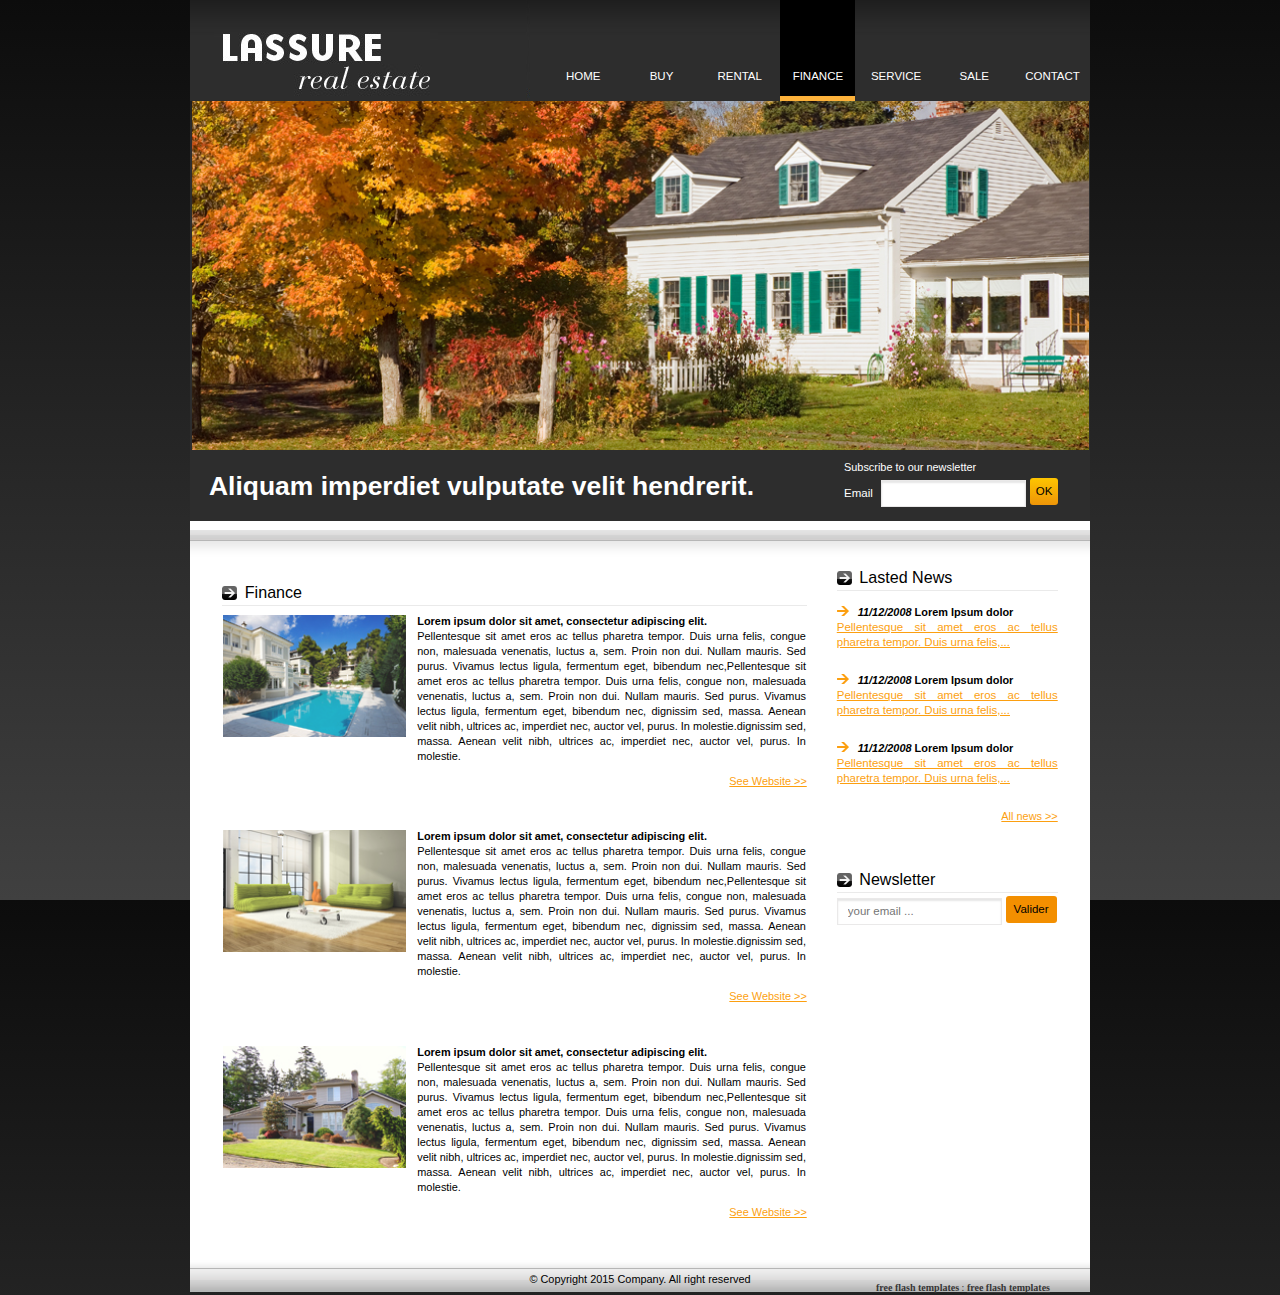
<file: finance.htm>
<!DOCTYPE html>
<!--[if lt IE 7]> <html class="no-js ie6 oldie" lang="fr"> <![endif]-->
<!--[if IE 7]>    <html class="no-js ie7 oldie" lang="fr"> <![endif]-->
<!--[if IE 8]>    <html class="no-js ie8 oldie" lang="fr"> <![endif]-->
<!--[if gt IE 8]> <html class="no-js" lang="fr"> <![endif]-->
<html>
	<head>
		<meta charset="utf-8">
		<meta http-equiv="X-UA-Compatible" content="IE=edge">
		<meta name="viewport" content="width=device-width, initial-scale=1">
		<title>free flash templates</title>
		<!--BEGIN OF TERMS OF USE. DO NOT EDIT OR DELETE THESE LINES. IF YOU EDIT OR DELETE THESE LINES AN ALERT MESSAGE MAY APPEAR WHEN TEMPLATE WILL BE ONLINE-->
<style>#free-flash-header a,#free-flash-header a:hover {color:#363636;}#free-flash-header a:hover {text-decoration:none}</style>
<!--END OF TERMS OF USE-->

		<!-- Bootstrap -->
		<link href="css/reset.css" rel="stylesheet" type="text/css" media="all">
		<link href="css/bootstrap.css" rel="stylesheet" type="text/css" media="all">
		<link href="css/style.css" rel="stylesheet" type="text/css" media="all">
		<link href="css/font.css" rel="stylesheet" type="text/css" media="all">
		<link href="css/mobile.css" rel="stylesheet" type="text/css" media="all">
		<!-- end Bootstrap -->

		<link href='http://fonts.googleapis.com/css?family=Lato:400,400italic,700,700italic,900,900italic,300italic,300,100italic,100' rel='stylesheet' type='text/css'>

		<!-- LightBox -->
		<link href="css/lightbox/vlightbox.css" rel="stylesheet" type="text/css" media="all">
		<link href="css/lightbox/visuallightbox.css" rel="stylesheet" type="text/css" media="all">
		<link rel="stylesheet" type="text/css" href="css/lightbox/style.css" />
		<!-- end LightBox -->

		<!--[if lt IE 9]>
		  <script src="https://oss.maxcdn.com/libs/html5shiv/3.7.0/html5shiv.js"></script>
		  <script src="https://oss.maxcdn.com/libs/respond.js/1.4.2/respond.min.js"></script>
		<![endif]-->

			

	</head>
	
	<body>

	<div class="page-container">
			<!--BEGIN OF TERMS OF USE. DO NOT EDIT OR DELETE THESE LINES. IF YOU EDIT OR DELETE THESE LINES AN ALERT MESSAGE MAY APPEAR WHEN TEMPLATE WILL BE ONLINE-->
	<div id="copy" style="height: 75px; position: absolute; bottom: 0px; left:0px; border: none; width: 100%;">
		<div id="free-flash-header" style="width:820px;margin:0 auto;text-align:right;position:relative;bottom:0px;margin-top:63px;color:#363636;font-size:10px;font-family:Verdana"><strong>free flash templates</strong> : <a href="http://www.freenicetemplates.com/"><strong>free flash templates</strong></a></div>																			 
	</div>	
	<!--END OF TERMS OF USE-->	
		<header>
			<div class="container dark-bg no_left no_right">
				<div class="row">

					<!-- logo -->
					<div class="col-md-4 col-xs-12 logo no_left">
						<a href="index.htm">
							<img src="images/logo.gif" alt="logo">
						</a>
					</div>	
					<!-- logo -->
				

					<div class="col-md-8 col-xs-12 right_header no_right">

						<!-- menu -->	
						<nav class="menu fr">
							<ul>
								<li>
									<a href="index.htm">
										<span>HOME</span>
									</a>
								</li>
								<li>
									<a href="buy.htm">
										<span>BUY</span>
									</a>
								</li>
								<li>
									<a href="rental.htm">
										<span>RENTAL</span>
									</a>
								</li>
								<li class="active">
									<a href="finance.htm">
										<span>FINANCE</span>
									</a>
								</li>
								<li>
									<a href="service.htm">
										<span>SERVICE</span>
									</a>
								</li>
								<li>
									<a href="sale.htm">
										<span>SALE</span>
									</a>
								</li>
								<li>
									<a href="contact.htm">
										<span>CONTACT</span>
									</a>
								</li>
							</ul>
						</nav>
						<!-- menu -->	
					</div>

				</div>
			</div>
		</header>

		<div class="container dark-bg no_left no_right">
			<div class="slide">
				<div id="wowslider-container1">
					<img src="images/flashimages/header1.jpg" alt="YOUR WAY TO SUCCESS" title="YOUR WAY TO SUCCESS" id="wows1_0"/>
				</div>
			</div>

			<div class="row with_padding">
				<div class="col-md-8 col-xs-12">
					<h1>Aliquam imperdiet vulputate velit hendrerit.</h1>
				</div>

				<!-- newsletter -->
				<div class="col-md-4 col-xs-12 newsletter">
					<p>Subscribe to our newsletter</p>
					<form>
						<label>Email</label>
						<input type="text">
						<input type="submit" class="bg-gradient" value="OK">
					</form>
				</div>
			</div>
		</div>


		<div id="content" class="container finance-container">

			<!-- sidebar -->
			<div class="row">

				<div class="section col-md-8 col-xs-12 no_left">
					<div class="row">
						
						<section class="content">
							<h2>Finance</h2>
							<article>
								
								<div class="content-text full-width">
									<div class="vlightbox-cont bloc-img bordered">
										<a class="vlightbox1" href="images/big/comp3-big.jpg" title="about-me">
											<img src="images/thumbs/comp3.jpg" alt="about-me"/>
										</a>
										<span class="vlb">
											Caption here
										</span>
									</div>
									<div class="content-text">
										<p><strong>Lorem ipsum dolor sit amet, consectetur adipiscing elit.</strong><br> 			Pellentesque sit amet eros ac tellus pharetra tempor. Duis urna felis, congue non, malesuada venenatis, luctus a, sem. Proin non dui. Nullam mauris. Sed purus. Vivamus lectus ligula, fermentum eget, bibendum nec,Pellentesque sit amet eros ac tellus pharetra tempor. Duis urna felis, congue non, malesuada venenatis, luctus a, sem. Proin non dui. Nullam mauris. Sed purus. Vivamus lectus ligula, fermentum eget, bibendum nec, dignissim sed, massa. Aenean velit nibh, ultrices ac, imperdiet nec, auctor vel, purus. In molestie.dignissim sed, massa. Aenean velit nibh, ultrices ac, imperdiet nec, auctor vel, purus. In molestie.</p>
									</div>
								</div>

								<a class="fr oranje" href="http://www.google.com/">See Website >> </a>
								<div class="clear"></div>
							</article>


							<article>
								<div class="content-text full-width">
									<div class="vlightbox-cont bloc-img bordered">
										<a class="vlightbox1" href="images/big/comp1-big.jpg" title="about-me">
											<img src="images/thumbs/comp1.jpg" alt="about-me"/>
										</a>
										<span class="vlb">
											Caption here
										</span>
									</div>
									<div class="content-text">
										<p><strong>Lorem ipsum dolor sit amet, consectetur adipiscing elit.</strong><br> 			Pellentesque sit amet eros ac tellus pharetra tempor. Duis urna felis, congue non, malesuada venenatis, luctus a, sem. Proin non dui. Nullam mauris. Sed purus. Vivamus lectus ligula, fermentum eget, bibendum nec,Pellentesque sit amet eros ac tellus pharetra tempor. Duis urna felis, congue non, malesuada venenatis, luctus a, sem. Proin non dui. Nullam mauris. Sed purus. Vivamus lectus ligula, fermentum eget, bibendum nec, dignissim sed, massa. Aenean velit nibh, ultrices ac, imperdiet nec, auctor vel, purus. In molestie.dignissim sed, massa. Aenean velit nibh, ultrices ac, imperdiet nec, auctor vel, purus. In molestie.</p>
									</div>
								</div>

								<a class="fr oranje" href="http://www.google.com/">See Website >> </a>
								<div class="clear"></div>
							</article>


							<article>
								<div class="content-text full-width">
									<div class="vlightbox-cont bloc-img bordered">
										<a class="vlightbox1" href="images/big/comp2-big.jpg" title="about-me">
											<img src="images/thumbs/comp2.jpg" alt="about-me"/>
										</a>
										<span class="vlb">
											Caption here
										</span>
									</div>
									<div class="content-text">
										<p><strong>Lorem ipsum dolor sit amet, consectetur adipiscing elit.</strong><br> 			Pellentesque sit amet eros ac tellus pharetra tempor. Duis urna felis, congue non, malesuada venenatis, luctus a, sem. Proin non dui. Nullam mauris. Sed purus. Vivamus lectus ligula, fermentum eget, bibendum nec,Pellentesque sit amet eros ac tellus pharetra tempor. Duis urna felis, congue non, malesuada venenatis, luctus a, sem. Proin non dui. Nullam mauris. Sed purus. Vivamus lectus ligula, fermentum eget, bibendum nec, dignissim sed, massa. Aenean velit nibh, ultrices ac, imperdiet nec, auctor vel, purus. In molestie.dignissim sed, massa. Aenean velit nibh, ultrices ac, imperdiet nec, auctor vel, purus. In molestie.</p>
									</div>
								</div>

								<a class="fr oranje" href="http://www.google.com/">See Website >> </a>
								<div class="clear"></div>
							</article>

						</section>
					</div>
				</div>	


				<aside class="col-md-4 col-xs-12">

					<!-- bloc -->
					<div class="news"> 
						<h2>Lasted News</h2>
						<ul class="bloc">
							<li>
								<p><span class="date">11/12/2008</span> Lorem Ipsum dolor </p>
								<a class="oranje" href="news.htm">Pellentesque sit amet eros ac tellus pharetra tempor. Duis urna felis,...</a>
							</li>
							<li>
								<p><span class="date">11/12/2008</span> Lorem Ipsum dolor </p>
								<a class="oranje" href="news.htm">Pellentesque sit amet eros ac tellus pharetra tempor. Duis urna felis,...</a>
							</li>
							<li>
								<p><span class="date">11/12/2008</span> Lorem Ipsum dolor </p>
								<a class="oranje" href="news.htm">Pellentesque sit amet eros ac tellus pharetra tempor. Duis urna felis,...</a>
							</li>
							<li class="no_style">
								<a class="fr oranje" href="list-news.htm">All news &gt;&gt;</a>
							</li>
						</ul>

					</div>
					<!-- bloc -->

					<!-- bloc -->
					<div class="newsletter">
						<h2>Newsletter</h3>
						<form>
							<input type="text" placeholder="your email ...">
							<input type="submit" value="Valider">
						</form>

					</div>
					<!-- bloc -->
 

				</aside>
			</div>

			



		</div>

		<!-- footer -->
		<footer class="footer container">
			<div class="container copyright">
				<p>© Copyright 2015 Company. All right reserved </p>
			</div>
		</footer>
		<!-- end footer -->

		<audio id="audio-bg">
		    <source src="audio/page_transition_effect.mp3">
		</audio>
	
	</div>

    <script type='text/javascript' src="js/jquery-2.1.3.js"></script>
    <script type='text/javascript' src="assets/js/visuallightbox.js"></script>
    <script type='text/javascript' src="assets/js/vlbdata.js"></script>
    <script type="text/javascript" src="assets/js/wowslider.js"></script>
    <script type="text/javascript" src="assets/js/wowslider-gallery.js"></script>
	<script type="text/javascript" src="assets/js/script.js"></script>
	<script type="text/javascript" src="assets/js/script-gallery.js"></script>
    <script type='text/javascript' src="js/app.js"></script>


  </body>
</html>
</file>
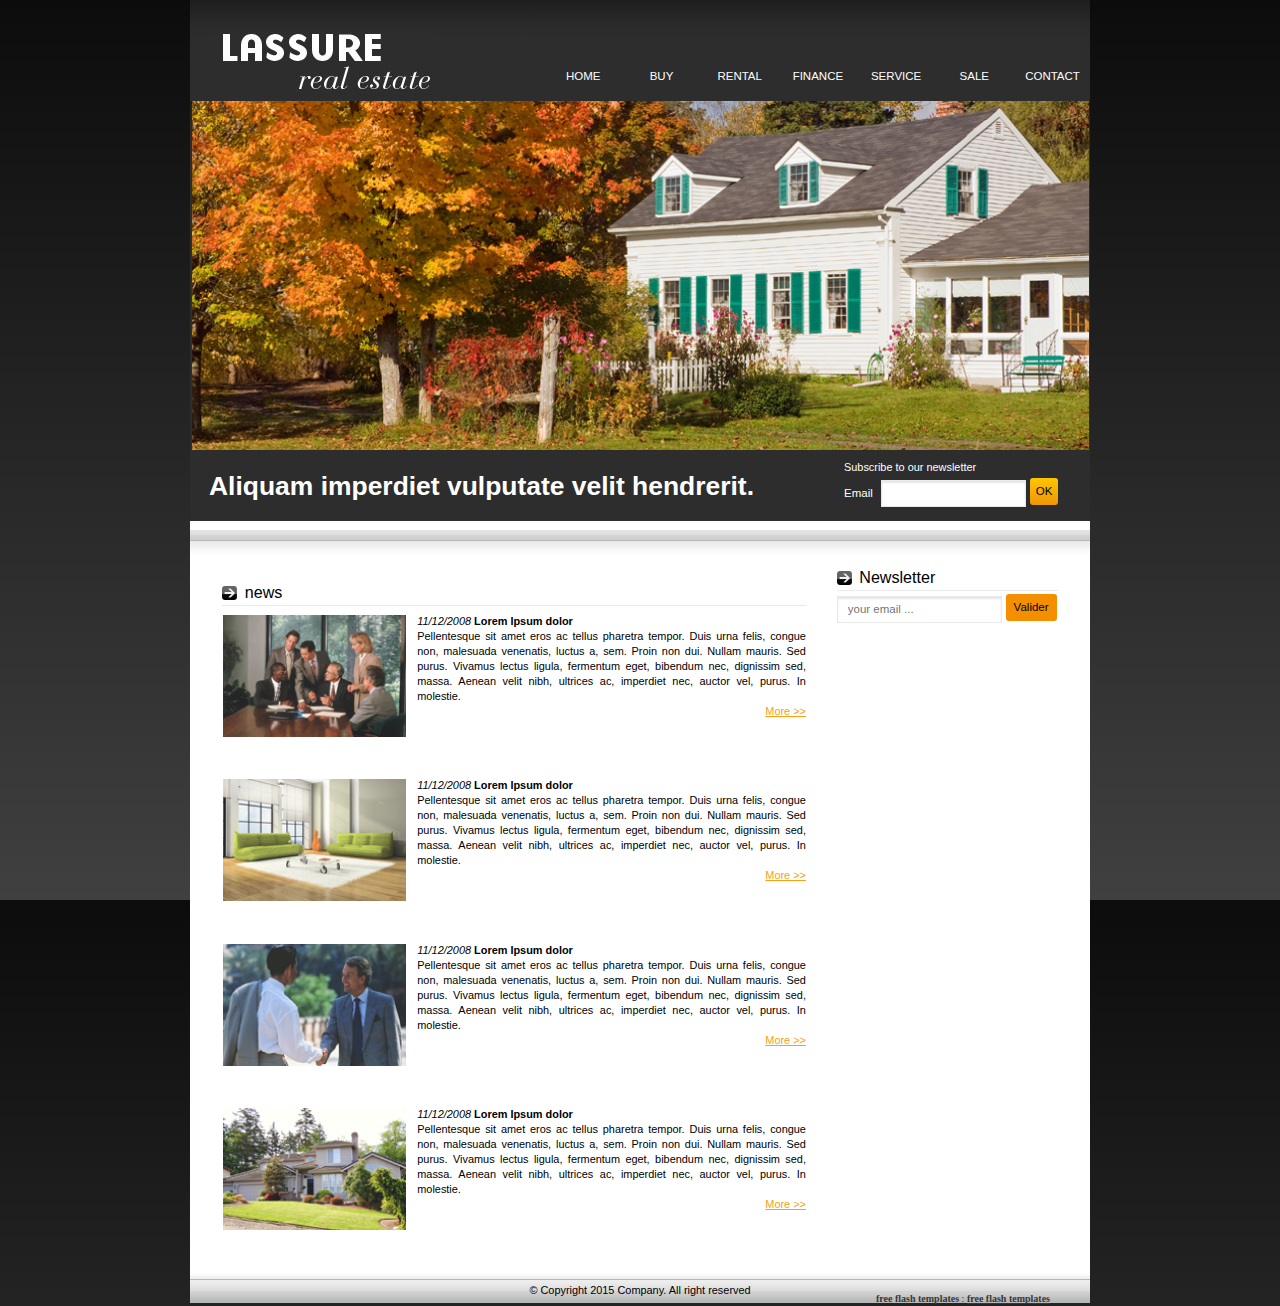
<file: list-news.htm>
<!DOCTYPE html>
<!--[if lt IE 7]> <html class="no-js ie6 oldie" lang="fr"> <![endif]-->
<!--[if IE 7]>    <html class="no-js ie7 oldie" lang="fr"> <![endif]-->
<!--[if IE 8]>    <html class="no-js ie8 oldie" lang="fr"> <![endif]-->
<!--[if gt IE 8]> <html class="no-js" lang="fr"> <![endif]-->
<html>
	<head>
		<meta charset="utf-8">
		<meta http-equiv="X-UA-Compatible" content="IE=edge">
		<meta name="viewport" content="width=device-width, initial-scale=1">
		<title>free flash templates</title>
		<!--BEGIN OF TERMS OF USE. DO NOT EDIT OR DELETE THESE LINES. IF YOU EDIT OR DELETE THESE LINES AN ALERT MESSAGE MAY APPEAR WHEN TEMPLATE WILL BE ONLINE-->
<style>#free-flash-header a,#free-flash-header a:hover {color:#363636;}#free-flash-header a:hover {text-decoration:none}</style>
<!--END OF TERMS OF USE-->

		<!-- Bootstrap -->
		<link href="css/reset.css" rel="stylesheet" type="text/css" media="all">
		<link href="css/bootstrap.css" rel="stylesheet" type="text/css" media="all">
		<link href="css/style.css" rel="stylesheet" type="text/css" media="all">
		<link href="css/font.css" rel="stylesheet" type="text/css" media="all">
		<link href="css/mobile.css" rel="stylesheet" type="text/css" media="all">
		<!-- end Bootstrap -->

		<link href='http://fonts.googleapis.com/css?family=Lato:400,400italic,700,700italic,900,900italic,300italic,300,100italic,100' rel='stylesheet' type='text/css'>

		<!-- LightBox -->
		<link href="css/lightbox/vlightbox.css" rel="stylesheet" type="text/css" media="all">
		<link href="css/lightbox/visuallightbox.css" rel="stylesheet" type="text/css" media="all">
		<link rel="stylesheet" type="text/css" href="css/lightbox/style.css" />
		<!-- end LightBox -->

		<!--[if lt IE 9]>
		  <script src="https://oss.maxcdn.com/libs/html5shiv/3.7.0/html5shiv.js"></script>
		  <script src="https://oss.maxcdn.com/libs/respond.js/1.4.2/respond.min.js"></script>
		<![endif]-->

			

	</head>
	
	<body>

	<div class="page-container">
			<!--BEGIN OF TERMS OF USE. DO NOT EDIT OR DELETE THESE LINES. IF YOU EDIT OR DELETE THESE LINES AN ALERT MESSAGE MAY APPEAR WHEN TEMPLATE WILL BE ONLINE-->
	<div id="copy" style="height: 75px; position: absolute; bottom: 0px; left:0px; border: none; width: 100%;">
		<div id="free-flash-header" style="width:820px;margin:0 auto;text-align:right;position:relative;bottom:0px;margin-top:63px;color:#363636;font-size:10px;font-family:Verdana"><strong>free flash templates</strong> : <a href="http://www.freenicetemplates.com/"><strong>free flash templates</strong></a></div>																			 
	</div>	
	<!--END OF TERMS OF USE-->	
		<header>
			<div class="container dark-bg no_left no_right">
				<div class="row">

					<!-- logo -->
					<div class="col-md-4 col-xs-12 logo no_left">
						<a href="index.htm">
							<img src="images/logo.gif" alt="logo">
						</a>
					</div>	
					<!-- logo -->
				

					<div class="col-md-8 col-xs-12 right_header no_right">

						<!-- menu -->	
						<nav class="menu fr">
							<ul>
								<li>
									<a href="index.htm">
										<span>HOME</span>
									</a>
								</li>
								<li>
									<a href="buy.htm">
										<span>BUY</span>
									</a>
								</li>
								<li>
									<a href="rental.htm">
										<span>RENTAL</span>
									</a>
								</li>
								<li>
									<a href="finance.htm">
										<span>FINANCE</span>
									</a>
								</li>
								<li>
									<a href="service.htm">
										<span>SERVICE</span>
									</a>
								</li>
								<li>
									<a href="sale.htm">
										<span>SALE</span>
									</a>
								</li>
								<li>
									<a href="contact.htm">
										<span>CONTACT</span>
									</a>
								</li>
							</ul>
						</nav>
						<!-- menu -->	
					</div>

				</div>
			</div>
		</header>

		<div class="container dark-bg no_left no_right">
			<div class="slide">
				<div id="wowslider-container1">
					<img src="images/flashimages/header1.jpg" alt="YOUR WAY TO SUCCESS" title="YOUR WAY TO SUCCESS" id="wows1_0"/>
				</div>
			</div>

			<div class="row with_padding">
				<div class="col-md-8 col-xs-12">
					<h1>Aliquam imperdiet vulputate velit hendrerit.</h1>
				</div>

				<!-- newsletter -->
				<div class="col-md-4 col-xs-12 newsletter">
					<p>Subscribe to our newsletter</p>
					<form>
						<label>Email</label>
						<input type="text">
						<input type="submit" class="bg-gradient" value="OK">
					</form>
				</div>
			</div>
		</div>


		<div id="content" class="container service-container">

			<!-- sidebar -->
			<div class="row">

				<div class="section col-md-8 col-xs-12 no_left">
					<div class="row">
						
						<section class="content">
							<h2>news</h2>
							<article>
								
								<div class="content-text full-width">
									<div class="vlightbox-cont bloc-img bordered">
										<a class="vlightbox1" href="images/big/comp4-big.jpg" title="about-me">
											<img src="images/thumbs/comp4.jpg" alt="about-me"/>
										</a>
										<span class="vlb">
											Caption here
										</span>
									</div>
									<div class="content-text">
										<p><span class="date">11/12/2008</span> <strong>Lorem Ipsum dolor</strong> </p>
										<p>Pellentesque sit amet eros ac tellus pharetra tempor. Duis urna felis, congue non, malesuada venenatis, luctus a, sem. Proin non dui. Nullam mauris. Sed purus. Vivamus lectus ligula, fermentum eget, bibendum nec, dignissim sed, massa. Aenean velit nibh, ultrices ac, imperdiet nec, auctor vel, purus. In molestie.</p>
										<a class="fr oranje" href="news.htm">More >> </a>
									</div>
								</div>
								<div class="clear"></div>
							</article>

							<article>
								
								<div class="content-text full-width">
									<div class="vlightbox-cont bloc-img bordered">
										<a class="vlightbox1" href="images/big/comp1-big.jpg" title="about-me">
											<img src="images/thumbs/comp1.jpg" alt="about-me"/>
										</a>
										<span class="vlb">
											Caption here
										</span>
									</div>
									<div class="content-text">
										<p><span class="date">11/12/2008</span> <strong>Lorem Ipsum dolor</strong> </p>
										<p>Pellentesque sit amet eros ac tellus pharetra tempor. Duis urna felis, congue non, malesuada venenatis, luctus a, sem. Proin non dui. Nullam mauris. Sed purus. Vivamus lectus ligula, fermentum eget, bibendum nec, dignissim sed, massa. Aenean velit nibh, ultrices ac, imperdiet nec, auctor vel, purus. In molestie.</p>
										<a class="fr oranje" href="news.htm">More >> </a>
									</div>
								</div>
								<div class="clear"></div>
							</article>

							<article>
								
								<div class="content-text full-width">
									<div class="vlightbox-cont bloc-img bordered">
										<a class="vlightbox1" href="images/big/comp5-big.jpg" title="about-me">
											<img src="images/thumbs/comp5.jpg" alt="about-me"/>
										</a>
										<span class="vlb">
											Caption here
										</span>
									</div>
									<div class="content-text">
										<p><span class="date">11/12/2008</span> <strong>Lorem Ipsum dolor</strong> </p>
										<p>Pellentesque sit amet eros ac tellus pharetra tempor. Duis urna felis, congue non, malesuada venenatis, luctus a, sem. Proin non dui. Nullam mauris. Sed purus. Vivamus lectus ligula, fermentum eget, bibendum nec, dignissim sed, massa. Aenean velit nibh, ultrices ac, imperdiet nec, auctor vel, purus. In molestie.</p>
										<a class="fr oranje" href="news.htm">More >> </a>
									</div>
								</div>
								<div class="clear"></div>
							</article>

							<article>
								
								<div class="content-text full-width">
									<div class="vlightbox-cont bloc-img bordered">
										<a class="vlightbox1" href="images/big/comp2-big.jpg" title="about-me">
											<img src="images/thumbs/comp2.jpg" alt="about-me"/>
										</a>
										<span class="vlb">
											Caption here
										</span>
									</div>
									<div class="content-text">
										<p><span class="date">11/12/2008</span> <strong>Lorem Ipsum dolor</strong> </p>
										<p>Pellentesque sit amet eros ac tellus pharetra tempor. Duis urna felis, congue non, malesuada venenatis, luctus a, sem. Proin non dui. Nullam mauris. Sed purus. Vivamus lectus ligula, fermentum eget, bibendum nec, dignissim sed, massa. Aenean velit nibh, ultrices ac, imperdiet nec, auctor vel, purus. In molestie.</p>
										<a class="fr oranje" href="news.htm">More >> </a>
									</div>
								</div>
								<div class="clear"></div>
							</article>
							

						</section>
					</div>
				</div>	


				<aside class="col-md-4 col-xs-12">

					<!-- bloc -->
					<div class="newsletter">
						<h2>Newsletter</h3>
						<form>
							<input type="text" placeholder="your email ...">
							<input type="submit" value="Valider">
						</form>

					</div>
					<!-- bloc -->
 

				</aside>
			</div>

			



		</div>

		<!-- footer -->
		<footer class="footer container">
			<div class="container copyright">
				<p>© Copyright 2015 Company. All right reserved </p>
			</div>
		</footer>
		<!-- end footer -->

		<audio id="audio-bg">
		    <source src="audio/page_transition_effect.mp3">
		</audio>
	
	</div>

    <script type='text/javascript' src="js/jquery-2.1.3.js"></script>
    <script type='text/javascript' src="assets/js/visuallightbox.js"></script>
    <script type='text/javascript' src="assets/js/vlbdata.js"></script>
    <script type="text/javascript" src="assets/js/wowslider.js"></script>
    <script type="text/javascript" src="assets/js/wowslider-gallery.js"></script>
	<script type="text/javascript" src="assets/js/script.js"></script>
	<script type="text/javascript" src="assets/js/script-gallery.js"></script>
    <script type='text/javascript' src="js/app.js"></script>


  </body>
</html>
</file>
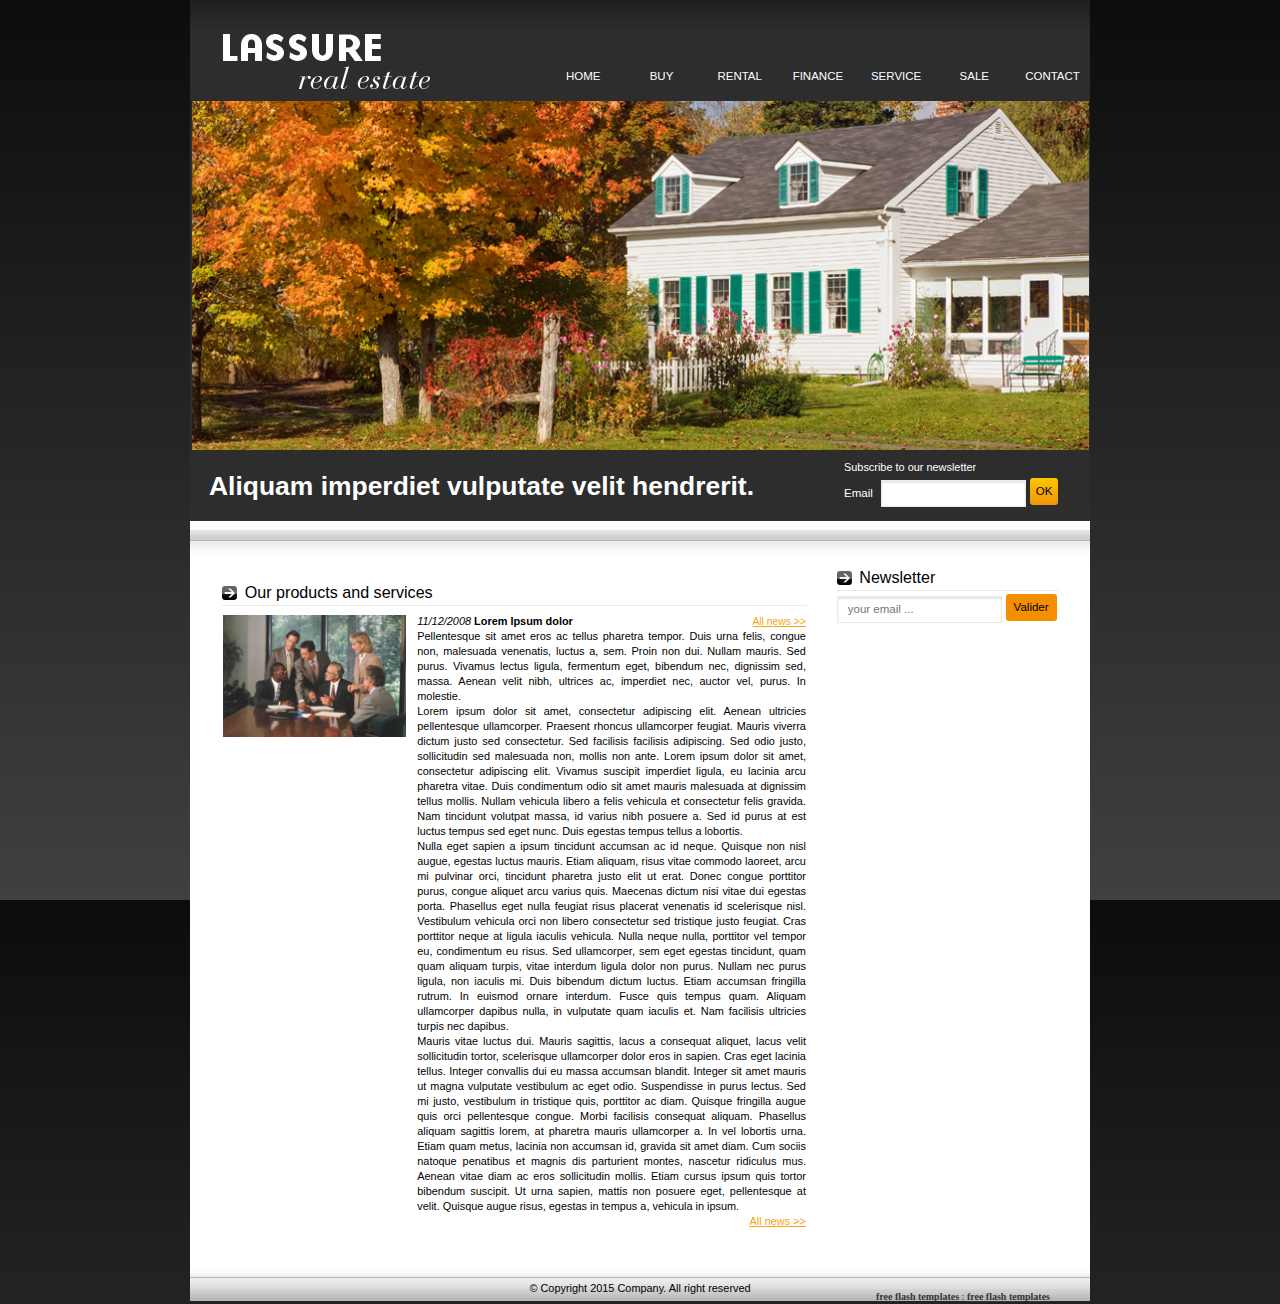
<file: news.htm>
<!DOCTYPE html>
<!--[if lt IE 7]> <html class="no-js ie6 oldie" lang="fr"> <![endif]-->
<!--[if IE 7]>    <html class="no-js ie7 oldie" lang="fr"> <![endif]-->
<!--[if IE 8]>    <html class="no-js ie8 oldie" lang="fr"> <![endif]-->
<!--[if gt IE 8]> <html class="no-js" lang="fr"> <![endif]-->
<html>
	<head>
		<meta charset="utf-8">
		<meta http-equiv="X-UA-Compatible" content="IE=edge">
		<meta name="viewport" content="width=device-width, initial-scale=1">
		<title>free flash templates</title>
		<!--BEGIN OF TERMS OF USE. DO NOT EDIT OR DELETE THESE LINES. IF YOU EDIT OR DELETE THESE LINES AN ALERT MESSAGE MAY APPEAR WHEN TEMPLATE WILL BE ONLINE-->
<style>#free-flash-header a,#free-flash-header a:hover {color:#363636;}#free-flash-header a:hover {text-decoration:none}</style>
<!--END OF TERMS OF USE-->

		<!-- Bootstrap -->
		<link href="css/reset.css" rel="stylesheet" type="text/css" media="all">
		<link href="css/bootstrap.css" rel="stylesheet" type="text/css" media="all">
		<link href="css/style.css" rel="stylesheet" type="text/css" media="all">
		<link href="css/font.css" rel="stylesheet" type="text/css" media="all">
		<link href="css/mobile.css" rel="stylesheet" type="text/css" media="all">
		<!-- end Bootstrap -->

		<link href='http://fonts.googleapis.com/css?family=Lato:400,400italic,700,700italic,900,900italic,300italic,300,100italic,100' rel='stylesheet' type='text/css'>

		<!-- LightBox -->
		<link href="css/lightbox/vlightbox.css" rel="stylesheet" type="text/css" media="all">
		<link href="css/lightbox/visuallightbox.css" rel="stylesheet" type="text/css" media="all">
		<link rel="stylesheet" type="text/css" href="css/lightbox/style.css" />
		<!-- end LightBox -->

		<!--[if lt IE 9]>
		  <script src="https://oss.maxcdn.com/libs/html5shiv/3.7.0/html5shiv.js"></script>
		  <script src="https://oss.maxcdn.com/libs/respond.js/1.4.2/respond.min.js"></script>
		<![endif]-->

			

	</head>
	
	<body>

	<div class="page-container">
			<!--BEGIN OF TERMS OF USE. DO NOT EDIT OR DELETE THESE LINES. IF YOU EDIT OR DELETE THESE LINES AN ALERT MESSAGE MAY APPEAR WHEN TEMPLATE WILL BE ONLINE-->
	<div id="copy" style="height: 75px; position: absolute; bottom: 0px; left:0px; border: none; width: 100%;">
		<div id="free-flash-header" style="width:820px;margin:0 auto;text-align:right;position:relative;bottom:0px;margin-top:63px;color:#363636;font-size:10px;font-family:Verdana"><strong>free flash templates</strong> : <a href="http://www.freenicetemplates.com/"><strong>free flash templates</strong></a></div>																			 
	</div>	
	<!--END OF TERMS OF USE-->	
		<header>
			<div class="container dark-bg no_left no_right">
				<div class="row">

					<!-- logo -->
					<div class="col-md-4 col-xs-12 logo no_left">
						<a href="index.htm">
							<img src="images/logo.gif" alt="logo">
						</a>
					</div>	
					<!-- logo -->
				

					<div class="col-md-8 col-xs-12 right_header no_right">

						<!-- menu -->	
						<nav class="menu fr">
							<ul>
								<li>
									<a href="index.htm">
										<span>HOME</span>
									</a>
								</li>
								<li>
									<a href="buy.htm">
										<span>BUY</span>
									</a>
								</li>
								<li>
									<a href="rental.htm">
										<span>RENTAL</span>
									</a>
								</li>
								<li>
									<a href="finance.htm">
										<span>FINANCE</span>
									</a>
								</li>
								<li>
									<a href="service.htm">
										<span>SERVICE</span>
									</a>
								</li>
								<li>
									<a href="sale.htm">
										<span>SALE</span>
									</a>
								</li>
								<li>
									<a href="contact.htm">
										<span>CONTACT</span>
									</a>
								</li>
							</ul>
						</nav>
						<!-- menu -->	
					</div>

				</div>
			</div>
		</header>

		<div class="container dark-bg no_left no_right">
			<div class="slide">
				<div id="wowslider-container1">
					<img src="images/flashimages/header1.jpg" alt="YOUR WAY TO SUCCESS" title="YOUR WAY TO SUCCESS" id="wows1_0"/>
				</div>
			</div>

			<div class="row with_padding">
				<div class="col-md-8 col-xs-12">
					<h1>Aliquam imperdiet vulputate velit hendrerit.</h1>
				</div>

				<!-- newsletter -->
				<div class="col-md-4 col-xs-12 newsletter">
					<p>Subscribe to our newsletter</p>
					<form>
						<label>Email</label>
						<input type="text">
						<input type="submit" class="bg-gradient" value="OK">
					</form>
				</div>
			</div>
		</div>


		<div id="content" class="container service-container">

			<!-- sidebar -->
			<div class="row">

				<div class="section col-md-8 col-xs-12 no_left">
					<div class="row">
						
						<section class="content">
							<h2>Our products and services</h2>
							<article>
								
								<div class="content-text full-width">
									<div class="vlightbox-cont bloc-img bordered">
										<a class="vlightbox1" href="images/big/comp4-big.jpg" title="about-me">
											<img src="images/thumbs/comp4.jpg" alt="about-me"/>
										</a>
										<span class="vlb">
											Caption here
										</span>
									</div>
									<div class="content-text">
										<p>
										<span class="date">11/12/2008</span> <strong>Lorem Ipsum dolor</strong>
										<a class="fr oranje" href="list-news.htm">All news >> </a>
										</p>
										<p>Pellentesque sit amet eros ac tellus pharetra tempor. Duis urna felis, congue non, malesuada venenatis, luctus a, sem. Proin non dui. Nullam mauris. Sed purus. Vivamus lectus ligula, fermentum eget, bibendum nec, dignissim sed, massa. Aenean velit nibh, ultrices ac, imperdiet nec, auctor vel, purus. In molestie.</p>
										<p>Lorem ipsum dolor sit amet, consectetur adipiscing elit. Aenean ultricies pellentesque ullamcorper. Praesent rhoncus ullamcorper feugiat. Mauris viverra dictum justo sed consectetur. Sed facilisis facilisis adipiscing. Sed odio justo, sollicitudin sed malesuada non, mollis non ante. Lorem ipsum dolor sit amet, consectetur adipiscing elit. Vivamus suscipit imperdiet ligula, eu lacinia arcu pharetra vitae. Duis condimentum odio sit amet mauris malesuada at dignissim tellus mollis. Nullam vehicula libero a felis vehicula et consectetur felis gravida. Nam tincidunt volutpat massa, id varius nibh posuere a. Sed id purus at est luctus tempus sed eget nunc. Duis egestas tempus tellus a lobortis.</p>
										<p>Nulla eget sapien a ipsum tincidunt accumsan ac id neque. Quisque non nisl augue, egestas luctus mauris. Etiam aliquam, risus vitae commodo laoreet, arcu mi pulvinar orci, tincidunt pharetra justo elit ut erat. Donec congue porttitor purus, congue aliquet arcu varius quis. Maecenas dictum nisi vitae dui egestas porta. Phasellus eget nulla feugiat risus placerat venenatis id scelerisque nisl. Vestibulum vehicula orci non libero consectetur sed tristique justo feugiat. Cras porttitor neque at ligula iaculis vehicula. Nulla neque nulla, porttitor vel tempor eu, condimentum eu risus. Sed ullamcorper, sem eget egestas tincidunt, quam quam aliquam turpis, vitae interdum ligula dolor non purus. Nullam nec purus ligula, non iaculis mi. Duis bibendum dictum luctus. Etiam accumsan fringilla rutrum. In euismod ornare interdum. Fusce quis tempus quam. Aliquam ullamcorper dapibus nulla, in vulputate quam iaculis et. Nam facilisis ultricies turpis nec dapibus.</p>
										<p>Mauris vitae luctus dui. Mauris sagittis, lacus a consequat aliquet, lacus velit sollicitudin tortor, scelerisque ullamcorper dolor eros in sapien. Cras eget lacinia tellus. Integer convallis dui eu massa accumsan blandit. Integer sit amet mauris ut magna vulputate vestibulum ac eget odio. Suspendisse in purus lectus. Sed mi justo, vestibulum in tristique quis, porttitor ac diam. Quisque fringilla augue quis orci pellentesque congue. Morbi facilisis consequat aliquam. Phasellus aliquam sagittis lorem, at pharetra mauris ullamcorper a. In vel lobortis urna. Etiam quam metus, lacinia non accumsan id, gravida sit amet diam. Cum sociis natoque penatibus et magnis dis parturient montes, nascetur ridiculus mus. Aenean vitae diam ac eros sollicitudin mollis. Etiam cursus ipsum quis tortor bibendum suscipit. Ut urna sapien, mattis non posuere eget, pellentesque at velit. Quisque augue risus, egestas in tempus a, vehicula in ipsum. </p>
										<a class="fr oranje" href="list-news.htm">All news >> </a>
									</div>
									
								</div>
								<div class="clear"></div>
							</article>
							

						</section>
					</div>
				</div>	


				<aside class="col-md-4 col-xs-12">

					<!-- bloc -->
					<div class="newsletter">
						<h2>Newsletter</h3>
						<form>
							<input type="text" placeholder="your email ...">
							<input type="submit" value="Valider">
						</form>

					</div>
					<!-- bloc -->
 

				</aside>
			</div>

			



		</div>

		<!-- footer -->
		<footer class="footer container">
			<div class="container copyright">
				<p>© Copyright 2015 Company. All right reserved </p>
			</div>
		</footer>
		<!-- end footer -->

		<audio id="audio-bg">
		    <source src="audio/page_transition_effect.mp3">
		</audio>
	
	</div>

    <script type='text/javascript' src="js/jquery-2.1.3.js"></script>
    <script type='text/javascript' src="assets/js/visuallightbox.js"></script>
    <script type='text/javascript' src="assets/js/vlbdata.js"></script>
    <script type="text/javascript" src="assets/js/wowslider.js"></script>
    <script type="text/javascript" src="assets/js/wowslider-gallery.js"></script>
	<script type="text/javascript" src="assets/js/script.js"></script>
	<script type="text/javascript" src="assets/js/script-gallery.js"></script>
    <script type='text/javascript' src="js/app.js"></script>


  </body>
</html>
</file>
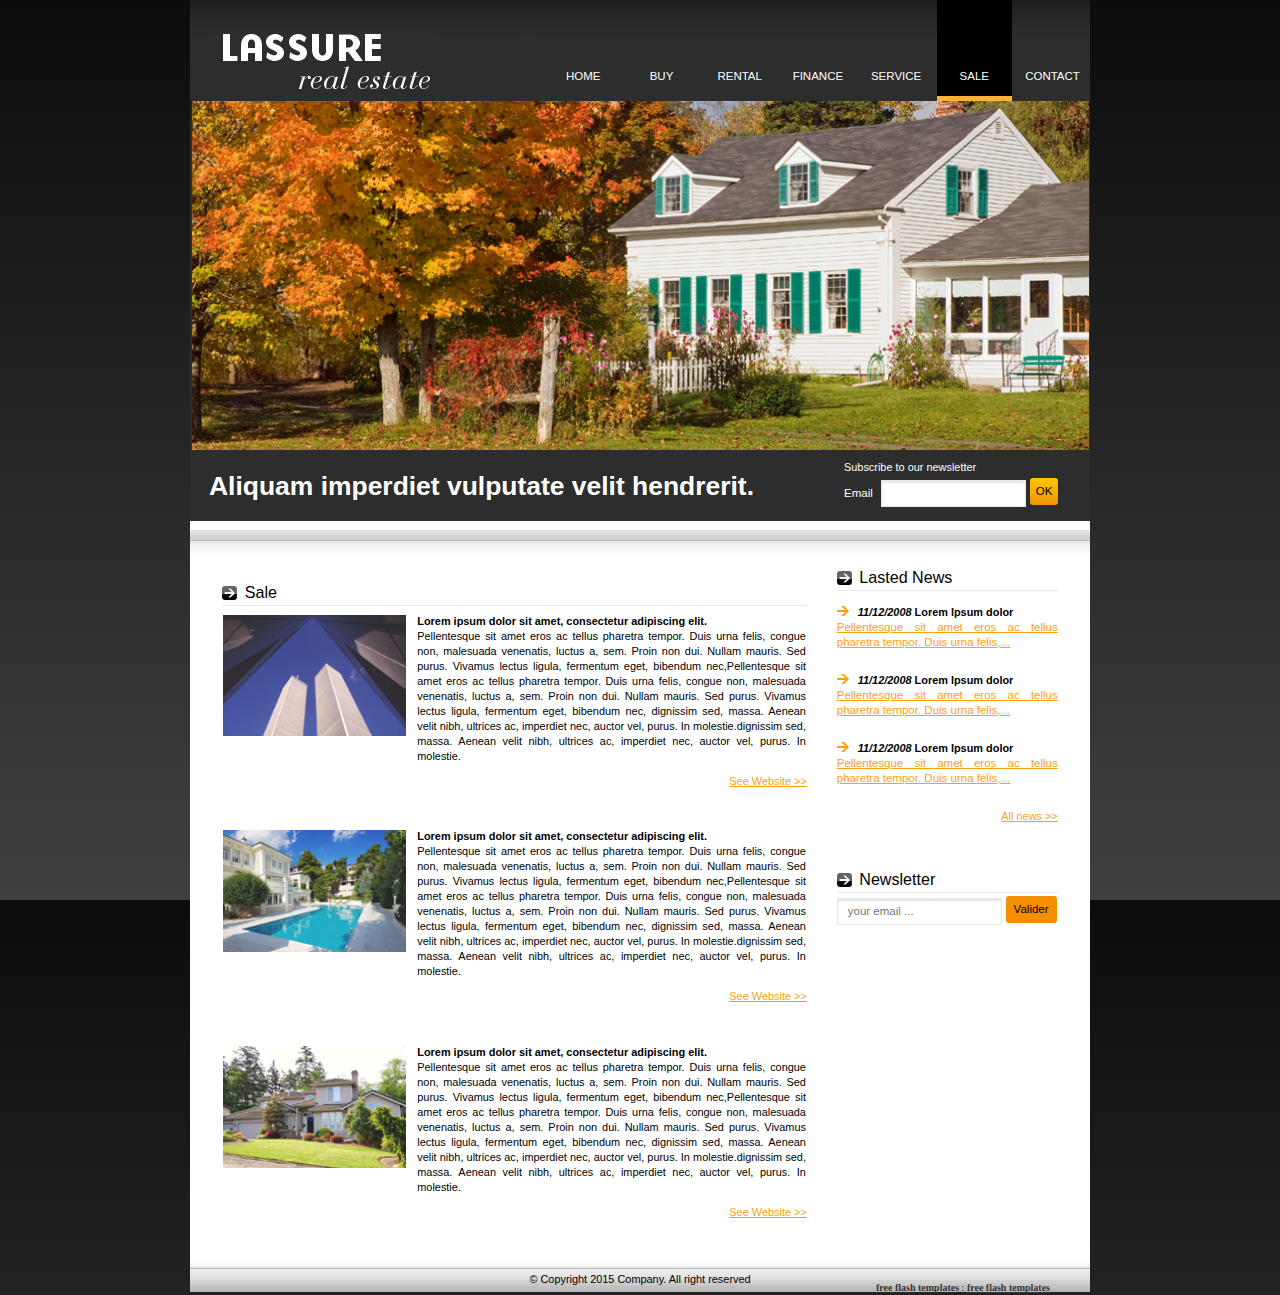
<file: sale.htm>
<!DOCTYPE html>
<!--[if lt IE 7]> <html class="no-js ie6 oldie" lang="fr"> <![endif]-->
<!--[if IE 7]>    <html class="no-js ie7 oldie" lang="fr"> <![endif]-->
<!--[if IE 8]>    <html class="no-js ie8 oldie" lang="fr"> <![endif]-->
<!--[if gt IE 8]> <html class="no-js" lang="fr"> <![endif]-->
<html>
	<head>
		<meta charset="utf-8">
		<meta http-equiv="X-UA-Compatible" content="IE=edge">
		<meta name="viewport" content="width=device-width, initial-scale=1">
		<title>free flash templates</title>
		<!--BEGIN OF TERMS OF USE. DO NOT EDIT OR DELETE THESE LINES. IF YOU EDIT OR DELETE THESE LINES AN ALERT MESSAGE MAY APPEAR WHEN TEMPLATE WILL BE ONLINE-->
<style>#free-flash-header a,#free-flash-header a:hover {color:#363636;}#free-flash-header a:hover {text-decoration:none}</style>
<!--END OF TERMS OF USE-->

		<!-- Bootstrap -->
		<link href="css/reset.css" rel="stylesheet" type="text/css" media="all">
		<link href="css/bootstrap.css" rel="stylesheet" type="text/css" media="all">
		<link href="css/style.css" rel="stylesheet" type="text/css" media="all">
		<link href="css/font.css" rel="stylesheet" type="text/css" media="all">
		<link href="css/mobile.css" rel="stylesheet" type="text/css" media="all">
		<!-- end Bootstrap -->

		<link href='http://fonts.googleapis.com/css?family=Lato:400,400italic,700,700italic,900,900italic,300italic,300,100italic,100' rel='stylesheet' type='text/css'>

		<!-- LightBox -->
		<link href="css/lightbox/vlightbox.css" rel="stylesheet" type="text/css" media="all">
		<link href="css/lightbox/visuallightbox.css" rel="stylesheet" type="text/css" media="all">
		<link rel="stylesheet" type="text/css" href="css/lightbox/style.css" />
		<!-- end LightBox -->

		<!--[if lt IE 9]>
		  <script src="https://oss.maxcdn.com/libs/html5shiv/3.7.0/html5shiv.js"></script>
		  <script src="https://oss.maxcdn.com/libs/respond.js/1.4.2/respond.min.js"></script>
		<![endif]-->

			

	</head>
	
	<body>

	<div class="page-container">
			<!--BEGIN OF TERMS OF USE. DO NOT EDIT OR DELETE THESE LINES. IF YOU EDIT OR DELETE THESE LINES AN ALERT MESSAGE MAY APPEAR WHEN TEMPLATE WILL BE ONLINE-->
	<div id="copy" style="height: 75px; position: absolute; bottom: 0px; left:0px; border: none; width: 100%;">
		<div id="free-flash-header" style="width:820px;margin:0 auto;text-align:right;position:relative;bottom:0px;margin-top:63px;color:#363636;font-size:10px;font-family:Verdana"><strong>free flash templates</strong> : <a href="http://www.freenicetemplates.com/"><strong>free flash templates</strong></a></div>																			 
	</div>	
	<!--END OF TERMS OF USE-->	
		<header>
			<div class="container dark-bg no_left no_right">
				<div class="row">

					<!-- logo -->
					<div class="col-md-4 col-xs-12 logo no_left">
						<a href="index.htm">
							<img src="images/logo.gif" alt="logo">
						</a>
					</div>	
					<!-- logo -->
				

					<div class="col-md-8 col-xs-12 right_header no_right">

						<!-- menu -->	
						<nav class="menu fr">
							<ul>
								<li>
									<a href="index.htm">
										<span>HOME</span>
									</a>
								</li>
								<li>
									<a href="buy.htm">
										<span>BUY</span>
									</a>
								</li>
								<li>
									<a href="rental.htm">
										<span>RENTAL</span>
									</a>
								</li>
								<li>
									<a href="finance.htm">
										<span>FINANCE</span>
									</a>
								</li>
								<li>
									<a href="service.htm">
										<span>SERVICE</span>
									</a>
								</li>
								<li class="active">
									<a href="sale.htm">
										<span>SALE</span>
									</a>
								</li>
								<li>
									<a href="contact.htm">
										<span>CONTACT</span>
									</a>
								</li>
							</ul>
						</nav>
						<!-- menu -->	
					</div>

				</div>
			</div>
		</header>

		<div class="container dark-bg no_left no_right">
			<div class="slide">
				<div id="wowslider-container1">
					<img src="images/flashimages/header1.jpg" alt="YOUR WAY TO SUCCESS" title="YOUR WAY TO SUCCESS" id="wows1_0"/>
				</div>
			</div>

			<div class="row with_padding">
				<div class="col-md-8 col-xs-12">
					<h1>Aliquam imperdiet vulputate velit hendrerit.</h1>
				</div>

				<!-- newsletter -->
				<div class="col-md-4 col-xs-12 newsletter">
					<p>Subscribe to our newsletter</p>
					<form>
						<label>Email</label>
						<input type="text">
						<input type="submit" class="bg-gradient" value="OK">
					</form>
				</div>
			</div>
		</div>


		<div id="content" class="container finance-container">

			<!-- sidebar -->
			<div class="row">

				<div class="section col-md-8 col-xs-12 no_left">
					<div class="row">
						
						<section class="content">
							<h2>Sale</h2>
							<article>
								
								<div class="content-text full-width">
									<div class="vlightbox-cont bloc-img bordered">
										<a class="vlightbox1" href="images/big/comp6-big.jpg" title="about-me">
											<img src="images/thumbs/comp6.jpg" alt="about-me"/>
										</a>
										<span class="vlb">
											Caption here
										</span>
									</div>
									<div class="content-text">
										<p><strong>Lorem ipsum dolor sit amet, consectetur adipiscing elit.</strong><br> 			Pellentesque sit amet eros ac tellus pharetra tempor. Duis urna felis, congue non, malesuada venenatis, luctus a, sem. Proin non dui. Nullam mauris. Sed purus. Vivamus lectus ligula, fermentum eget, bibendum nec,Pellentesque sit amet eros ac tellus pharetra tempor. Duis urna felis, congue non, malesuada venenatis, luctus a, sem. Proin non dui. Nullam mauris. Sed purus. Vivamus lectus ligula, fermentum eget, bibendum nec, dignissim sed, massa. Aenean velit nibh, ultrices ac, imperdiet nec, auctor vel, purus. In molestie.dignissim sed, massa. Aenean velit nibh, ultrices ac, imperdiet nec, auctor vel, purus. In molestie.</p>
									</div>
								</div>

								<a class="fr oranje" href="http://www.google.com/">See Website >> </a>
								<div class="clear"></div>
							</article>


							<article>
								<div class="content-text full-width">
									<div class="vlightbox-cont bloc-img bordered">
										<a class="vlightbox1" href="images/big/comp3-big.jpg" title="about-me">
											<img src="images/thumbs/comp3.jpg" alt="about-me"/>
										</a>
										<span class="vlb">
											Caption here
										</span>
									</div>
									<div class="content-text">
										<p><strong>Lorem ipsum dolor sit amet, consectetur adipiscing elit.</strong><br> 			Pellentesque sit amet eros ac tellus pharetra tempor. Duis urna felis, congue non, malesuada venenatis, luctus a, sem. Proin non dui. Nullam mauris. Sed purus. Vivamus lectus ligula, fermentum eget, bibendum nec,Pellentesque sit amet eros ac tellus pharetra tempor. Duis urna felis, congue non, malesuada venenatis, luctus a, sem. Proin non dui. Nullam mauris. Sed purus. Vivamus lectus ligula, fermentum eget, bibendum nec, dignissim sed, massa. Aenean velit nibh, ultrices ac, imperdiet nec, auctor vel, purus. In molestie.dignissim sed, massa. Aenean velit nibh, ultrices ac, imperdiet nec, auctor vel, purus. In molestie.</p>
									</div>
								</div>

								<a class="fr oranje" href="http://www.google.com/">See Website >> </a>
								<div class="clear"></div>
							</article>


							<article>
								<div class="content-text full-width">
									<div class="vlightbox-cont bloc-img bordered">
										<a class="vlightbox1" href="images/big/comp2-big.jpg" title="about-me">
											<img src="images/thumbs/comp2.jpg" alt="about-me"/>
										</a>
										<span class="vlb">
											Caption here
										</span>
									</div>
									<div class="content-text">
										<p><strong>Lorem ipsum dolor sit amet, consectetur adipiscing elit.</strong><br> 			Pellentesque sit amet eros ac tellus pharetra tempor. Duis urna felis, congue non, malesuada venenatis, luctus a, sem. Proin non dui. Nullam mauris. Sed purus. Vivamus lectus ligula, fermentum eget, bibendum nec,Pellentesque sit amet eros ac tellus pharetra tempor. Duis urna felis, congue non, malesuada venenatis, luctus a, sem. Proin non dui. Nullam mauris. Sed purus. Vivamus lectus ligula, fermentum eget, bibendum nec, dignissim sed, massa. Aenean velit nibh, ultrices ac, imperdiet nec, auctor vel, purus. In molestie.dignissim sed, massa. Aenean velit nibh, ultrices ac, imperdiet nec, auctor vel, purus. In molestie.</p>
									</div>
								</div>

								<a class="fr oranje" href="http://www.google.com/">See Website >> </a>
								<div class="clear"></div>
							</article>

						</section>
					</div>
				</div>	


				<aside class="col-md-4 col-xs-12">

					<!-- bloc -->
					<div class="news"> 
						<h2>Lasted News</h2>
						<ul class="bloc">
							<li>
								<p><span class="date">11/12/2008</span> Lorem Ipsum dolor </p>
								<a class="oranje" href="news.htm">Pellentesque sit amet eros ac tellus pharetra tempor. Duis urna felis,...</a>
							</li>
							<li>
								<p><span class="date">11/12/2008</span> Lorem Ipsum dolor </p>
								<a class="oranje" href="news.htm">Pellentesque sit amet eros ac tellus pharetra tempor. Duis urna felis,...</a>
							</li>
							<li>
								<p><span class="date">11/12/2008</span> Lorem Ipsum dolor </p>
								<a class="oranje" href="news.htm">Pellentesque sit amet eros ac tellus pharetra tempor. Duis urna felis,...</a>
							</li>
							<li class="no_style">
								<a class="fr oranje" href="list-news.htm">All news &gt;&gt;</a>
							</li>
						</ul>

					</div>
					<!-- bloc -->

					<!-- bloc -->
					<div class="newsletter">
						<h2>Newsletter</h3>
						<form>
							<input type="text" placeholder="your email ...">
							<input type="submit" value="Valider">
						</form>

					</div>
					<!-- bloc -->
 

				</aside>
			</div>

			



		</div>

		<!-- footer -->
		<footer class="footer container">
			<div class="container copyright">
				<p>© Copyright 2015 Company. All right reserved </p>
			</div>
		</footer>
		<!-- end footer -->

		<audio id="audio-bg">
		    <source src="audio/page_transition_effect.mp3">
		</audio>
	
	</div>

    <script type='text/javascript' src="js/jquery-2.1.3.js"></script>
    <script type='text/javascript' src="assets/js/visuallightbox.js"></script>
    <script type='text/javascript' src="assets/js/vlbdata.js"></script>
    <script type="text/javascript" src="assets/js/wowslider.js"></script>
    <script type="text/javascript" src="assets/js/wowslider-gallery.js"></script>
	<script type="text/javascript" src="assets/js/script.js"></script>
	<script type="text/javascript" src="assets/js/script-gallery.js"></script>
    <script type='text/javascript' src="js/app.js"></script>


  </body>
</html>
</file>
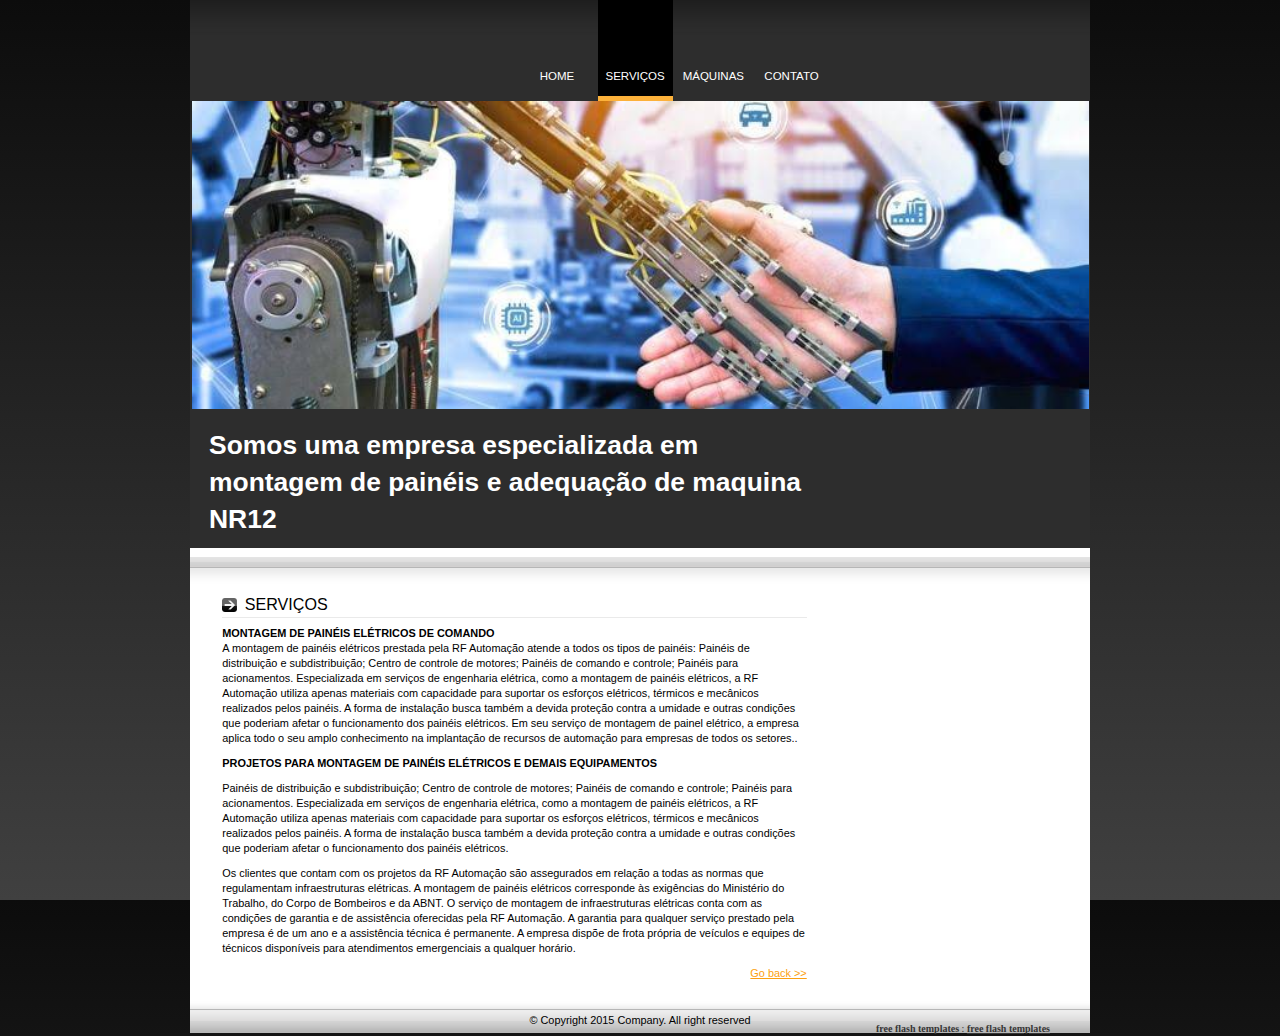
<file: Servicos.htm>
﻿<!DOCTYPE html>
<!--[if lt IE 7]> <html class="no-js ie6 oldie" lang="fr"> <![endif]-->
<!--[if IE 7]>    <html class="no-js ie7 oldie" lang="fr"> <![endif]-->
<!--[if IE 8]>    <html class="no-js ie8 oldie" lang="fr"> <![endif]-->
<!--[if gt IE 8]> <html class="no-js" lang="fr"> <![endif]-->
<html>
	<head>
		<meta charset="utf-8">
		<meta http-equiv="X-UA-Compatible" content="IE=edge">
		<meta name="viewport" content="width=device-width, initial-scale=1">
		<title>free flash templates</title>
		<!--BEGIN OF TERMS OF USE. DO NOT EDIT OR DELETE THESE LINES. IF YOU EDIT OR DELETE THESE LINES AN ALERT MESSAGE MAY APPEAR WHEN TEMPLATE WILL BE ONLINE-->
<style>#free-flash-header a,#free-flash-header a:hover {color:#363636;}#free-flash-header a:hover {text-decoration:none}</style>
<!--END OF TERMS OF USE-->

		<!-- Bootstrap -->
		<link href="css/reset.css" rel="stylesheet" type="text/css" media="all">
		<link href="css/bootstrap.css" rel="stylesheet" type="text/css" media="all">
		<link href="css/style.css" rel="stylesheet" type="text/css" media="all">
		<link href="css/font.css" rel="stylesheet" type="text/css" media="all">
		<link href="css/mobile.css" rel="stylesheet" type="text/css" media="all">
		<!-- end Bootstrap -->

		<link href='http://fonts.googleapis.com/css?family=Lato:400,400italic,700,700italic,900,900italic,300italic,300,100italic,100' rel='stylesheet' type='text/css'>

		<!-- LightBox -->
		<link href="css/lightbox/vlightbox.css" rel="stylesheet" type="text/css" media="all">
		<link href="css/lightbox/visuallightbox.css" rel="stylesheet" type="text/css" media="all">
		<link rel="stylesheet" type="text/css" href="css/lightbox/style.css" />
		<!-- end LightBox -->

		<!--[if lt IE 9]>
		  <script src="https://oss.maxcdn.com/libs/html5shiv/3.7.0/html5shiv.js"></script>
		  <script src="https://oss.maxcdn.com/libs/respond.js/1.4.2/respond.min.js"></script>
		<![endif]-->

			

	</head>
	
	<body>

	<div class="page-container">
			<!--BEGIN OF TERMS OF USE. DO NOT EDIT OR DELETE THESE LINES. IF YOU EDIT OR DELETE THESE LINES AN ALERT MESSAGE MAY APPEAR WHEN TEMPLATE WILL BE ONLINE-->
	<div id="copy" style="height: 75px; position: absolute; bottom: 0px; left:0px; border: none; width: 100%;">
		<div id="free-flash-header" style="width:820px;margin:0 auto;text-align:right;position:relative;bottom:0px;margin-top:63px;color:#363636;font-size:10px;font-family:Verdana"><strong>free flash templates</strong> : <a href="http://www.freenicetemplates.com/"><strong>free flash templates</strong></a></div>																			 
	</div>	
	<!--END OF TERMS OF USE-->	
		<header>
			<div class="container dark-bg no_left no_right">
				<div class="row">

					<!-- logo -->
					<!--div class="col-md-4 col-xs-12 logo no_left">
						<a href="index.htm">
							<img src="images/LOGO_MEU.gif" alt="logo">
						</a>
					</div>	-->
					<!-- logo -->
				


					<div class="col-md-8 col-xs-12 right_header no_right">

						<!-- menu -->	
						<nav class="menu fr">
							<ul>
								<li>
									<a href="index.htm">
										<span>HOME</span>
									</a>
								</li>								
								<li class="active">
									<a href="Servicos.htm">
										<span>SERVIÇOS</span>
									</a>
								</li>								
								<li>
									<a href="Maquinas.htm">
										<span>MÁQUINAS</span>
									</a>
								</li>								
								<li>
									<a href="contact.htm">
										<span>CONTATO</span>
									</a>
								</li>
							</ul>
						</nav>
						<!-- menu -->	
					</div>

				</div>
			</div>
		</header>

		<div class="container dark-bg no_left no_right">
			<div class="slide">
				<div id="wowslider-container1">
					<img src="images/WhatsApp Image 2021-04-02 at 21.23.29.jpeg"" alt="YOUR WAY TO SUCCESS" title="SEU CAMINHO PARA O SUCESSO" id="wows1_0"/>
				</div>
			</div>

			<div class="row with_padding">
				<div class="col-md-8 col-xs-12">
					<h1>Somos uma empresa especializada em montagem de painéis e adequação de maquina NR12</h1>
				</div>

				<!-- newsletter -->
				<!--div class="col-md-4 col-xs-12 newsletter">
					<p>Subscribe to our newsletter</p>
					<form>
						<label>Email</label>
						<input type="text">
						<input type="submit" class="bg-gradient" value="OK">
					</form>
				</div> -->
			</div>
		</div>


		<div id="content" class="container buy-container">

			<!-- sidebar -->
			<div class="row">

				<div class="section col-md-8 col-xs-12 no_left">
					<div class="row">
						
						<section class="content">
							<h2>SERVIÇOS</h2>
							<article>
								<p>
									<strong>MONTAGEM DE PAINÉIS ELÉTRICOS DE COMANDO</strong> <br>
									A montagem de painéis elétricos prestada pela RF Automação atende a todos os tipos de painéis:

									Painéis de distribuição e subdistribuição;
									Centro de controle de motores;
									Painéis de comando e controle;
									Painéis para acionamentos.
Especializada em serviços de engenharia elétrica, como a montagem de painéis elétricos, a RF Automação utiliza apenas materiais com capacidade para suportar os esforços elétricos, térmicos e mecânicos realizados pelos painéis. A forma de instalação busca também a devida proteção contra a umidade e outras condições que poderiam afetar o funcionamento dos painéis elétricos.
Em seu serviço de montagem de painel elétrico, a empresa aplica todo o seu amplo conhecimento na implantação de recursos de automação para empresas de todos os setores..
								</p>
								<p>
								<strong>PROJETOS PARA MONTAGEM DE PAINÉIS ELÉTRICOS E DEMAIS EQUIPAMENTOS</strong> <br>
								</p>
								<p>
									Painéis de distribuição e subdistribuição;
									Centro de controle de motores;
									Painéis de comando e controle;
									Painéis para acionamentos.
Especializada em serviços de engenharia elétrica, como a montagem de painéis elétricos, a RF Automação utiliza apenas materiais com capacidade para suportar os esforços elétricos, térmicos e mecânicos realizados pelos painéis. A forma de instalação busca também a devida proteção contra a umidade e outras condições que poderiam afetar o funcionamento dos painéis elétricos.
								</p>
								<p>
									Os clientes que contam com os projetos da RF Automação são assegurados em relação a todas as normas que regulamentam infraestruturas elétricas. A montagem de painéis elétricos corresponde às exigências do Ministério do Trabalho, do Corpo de Bombeiros e da ABNT.

O serviço de montagem de infraestruturas elétricas conta com as condições de garantia e de assistência oferecidas pela RF Automação. A garantia para qualquer serviço prestado pela empresa é de um ano e a assistência técnica é permanente. A empresa dispõe de frota própria de veículos e equipes de técnicos disponíveis para atendimentos emergenciais a qualquer horário.
								</p>
								<a class="fr oranje" href="index.htm">Go back &gt;&gt;</a>
							</article>

						</section>
					</div>
				</div>	


				<aside class="col-md-4 col-xs-12">

					<!-- bloc -->
					<!--div class="news"> 
						<h2>Lasted News</h2>
						<ul class="bloc">
							<li>
								<p><span class="date">11/12/2008</span> Lorem Ipsum dolor </p>
								<a class="oranje" href="news.htm">Pellentesque sit amet eros ac tellus pharetra tempor. Duis urna felis,...</a>
							</li>
							<li>
								<p><span class="date">11/12/2008</span> Lorem Ipsum dolor </p>
								<a class="oranje" href="news.htm">Pellentesque sit amet eros ac tellus pharetra tempor. Duis urna felis,...</a>
							</li>
							<li>
								<p><span class="date">11/12/2008</span> Lorem Ipsum dolor </p>
								<a class="oranje" href="news.htm">Pellentesque sit amet eros ac tellus pharetra tempor. Duis urna felis,...</a>
							</li>
							<li class="no_style">
								<a class="fr oranje" href="list-news.htm">All news &gt;&gt;</a>
							</li>
						</ul>

					</div>
					<!-- bloc -->

					<!-- bloc -->
					<!--div class="newsletter">
						<h2>Newsletter</h3>
						<form>
							<input type="text" placeholder="your email ...">
							<input type="submit" value="Valider">
						</form> 

					</div> -->
					<!-- bloc -->
 

				</aside>
			</div>

			



		</div>

		<!-- footer -->
		<footer class="footer container">
			<div class="container copyright">
				<p>© Copyright 2015 Company. All right reserved </p>
			</div>
		</footer>
		<!-- end footer -->

		<audio id="audio-bg">
		    <source src="audio/page_transition_effect.mp3">
		</audio>
	
	</div>

    <script type='text/javascript' src="js/jquery-2.1.3.js"></script>
    <script type='text/javascript' src="assets/js/visuallightbox.js"></script>
    <script type='text/javascript' src="assets/js/vlbdata.js"></script>
    <script type="text/javascript" src="assets/js/wowslider.js"></script>
    <script type="text/javascript" src="assets/js/wowslider-gallery.js"></script>
	<script type="text/javascript" src="assets/js/script.js"></script>
	<script type="text/javascript" src="assets/js/script-gallery.js"></script>
    <script type='text/javascript' src="js/app.js"></script>


  </body>
</html>
</file>
<file: css/style.css>
html {font-size: 100%;}

.page-container {
	min-height: 100%; 
	position: relative; 
	margin:0 auto;
  width: 100%;
}


body{
  background: none repeat scroll 0 0 #404040;
  color: #fff;
  font-family: "Trebuchet MS",Helvetica,sans-serif;
  font-size: 11.5px;
  font-weight: 300;
  line-height: 15px;
  background: #0c0c0c; /* Old browsers */
  background: -moz-linear-gradient(top,  #0c0c0c 0%, #404040 100%); /* FF3.6+ */
  background: -webkit-gradient(linear, left top, left bottom, color-stop(0%,#0c0c0c), color-stop(100%,#404040)); /* Chrome,Safari4+ */
  background: -webkit-linear-gradient(top,  #0c0c0c 0%,#404040 100%); /* Chrome10+,Safari5.1+ */
  background: -o-linear-gradient(top,  #0c0c0c 0%,#404040 100%); /* Opera 11.10+ */
  background: -ms-linear-gradient(top,  #0c0c0c 0%,#404040 100%); /* IE10+ */
  background: linear-gradient(to bottom,  #0c0c0c 0%,#404040 100%); /* W3C */
  filter: progid:DXImageTransform.Microsoft.gradient( startColorstr='#0c0c0c', endColorstr='#404040',GradientType=0 ); /* IE6-9 */
}

p {
  color: #fff;
  margin: 0 0 10px;
  font-size: 0.95em;
}

.container {
  padding: 0 12px;
  width: 900px;
}

.container .container {
  width: 100%;
  padding: 0;
}

h1, .h1 {
  font-size: 2.3em;
  font-weight: 600;
  line-height: 1.4em;
  margin: 0;
  padding: 8px 0 0 4px;
}
h2, .h2 {
  background: url("../images/ico_puce.gif") no-repeat scroll 0 28% transparent;
  border-bottom: 1px solid #eaeaea;
  color: #000;
  display: block;
  font-size: 1.4em;
  margin: 0.5em 0;
  padding: 0 0 0.2em 1.4em;
}
h3, .h3, h3 a, .h3 a {
  font-size: 1.1em;
  font-weight: 600;
  margin: 0.8em 0;
}

h4, .h4 {
  font-size: 1.3em;
}

h5, .h5 {
  font-size: 1.2em;
}

h6, .h6 {
  font-size: 1.2em;
}

a {
  color: #000;
  display: block;
}
a:hover{color: #000;}

#free-flash-header a  {
 display: inline;
 text-decoration: underline;
  padding-left:0;
}


.article-content {
  background: none repeat scroll 0 0 #f4f4f4;
  border: 1px solid #cccccc;
  padding: 0;
  margin-bottom: 0.45em;
  text-align: justify;
  -webkit-box-shadow: 1px 1px 3px rgba(0, 0, 0, 0.15);
     -moz-box-shadow: 1px 1px 3px rgba(0, 0, 0, 0.15);
          box-shadow: 1px 1px 3px rgba(0, 0, 0, 0.15);
}

.clear {
  border: medium none;
  clear: both;
  float: none;
  margin: 0;
  padding: 0;
}


/*----- padding ----*/
.left_padding{padding-left: 15px;}
.right_padding{padding-right: 15px;}
.top_padding{padding-top: 15px;}
.bottom_padding{padding-bottom: 15px;}
.no_padding{padding: 0;}
.with_padding {padding: 10px 0; } 
.no_left{padding-left: 0;}
.no_right{padding-right: 0;}

.small-padding{padding: 5px 0!important;}


/*---- font-weight ----*/
.wght_light{font-weight: 100}
.wght_regular{font-weight: 400}
.wght_bold{font-weight: bold;}

.em{font-style: italic;}


/*---- size -----*/
.small_text{font-size: 0.9em;}
.uppercase{text-transform: uppercase;}


.underline{text-decoration: underline;}

/*---- float ----*/
.fr{float: right;}
.fl{float: left;}
img.fl {margin:4px 10px 0 0; }

/*---- color -----*/
.red{color: #ea4800;}
.oranje {color: #fc9f10!important; } 
.green{color: #009900;}
.grey{color: #898787;}
.dark_grey{color: #363636;}


/*---- text align -----*/
.align_right{text-align: right!important;}
.align_left{text-align: left!important;}
.align_center{text-align: center!important;}


.full-width {width: 100% !important; }

.show-mobile {
  display: none !important;
  margin: 0 auto;
}

.bg-white{background: none repeat scroll 0 0 #fff!important;}
.bg-grey {background: none repeat scroll 0 0 #f8f8f8; }
.bg-gradient{
background: #fec500; /* Old browsers */
background: -moz-linear-gradient(top,  #fec500 0%, #ee9508 100%); /* FF3.6+ */
background: -webkit-gradient(linear, left top, left bottom, color-stop(0%,#fec500), color-stop(100%,#ee9508)); /* Chrome,Safari4+ */
background: -webkit-linear-gradient(top,  #fec500 0%,#ee9508 100%); /* Chrome10+,Safari5.1+ */
background: -o-linear-gradient(top,  #fec500 0%,#ee9508 100%); /* Opera 11.10+ */
background: -ms-linear-gradient(top,  #fec500 0%,#ee9508 100%); /* IE10+ */
background: linear-gradient(to bottom,  #fec500 0%,#ee9508 100%); /* W3C */
filter: progid:DXImageTransform.Microsoft.gradient( startColorstr='#fec500', endColorstr='#ee9508',GradientType=0 ); /* IE6-9 */
}
.dark-bg{background: url(../images/bg-dark.gif) repeat-x scroll 0 0 #2D2D2D;}
.bg-beige{background: none repeat scroll 0 0 #EDECD8;}

.top-border{border-top: 3px solid #FF9600;}
.bottom-border{border-bottom: 3px solid #FF9600;}
.with-border {
  border-bottom: 3px solid #eae9e9;
  border-top: 1px solid #fff;
}

.copy-header {
  bottom: -94px;
  position: absolute;
  right: 0;
}

.copy-header p {
  color: #fff !important;
  font-size: 0.95em;
}

/*------- header --------*/
.logo h1 {
  color: #000;
  font-family: "Trebuchet MS",sans-serif;
  margin: 0;
  text-align: center;
}

header .call {
  color: #8e8870;
  display: inline-block;
  padding: 5px 10px;
  margin-left: 3em;
  -webkit-border-radius: 5px;
     -moz-border-radius: 5px;
          border-radius: 5px;
}

.call span::before {
  content: url("../images/bg-btn-call.gif");
  margin-right: 6px;
}

header .search {
  position: relative;
  top: -3px;
  width: 250px;
} 

header form::before {
  content: url("../images/search-icon-bg.gif");
  left: -7px;
  position: relative;
  top: 3px;
}

header input {
  background: none repeat scroll 0 0 transparent;
  border: 1px solid #8e8870;
  color: #8e8870;
  display: inline-block;
  margin: 0;
  vertical-align: middle;
  width: 70%;
}

header input[type="submit"] {
  border: medium none;
  border-radius: 10px;
  color: #8e8870;
  display: inline-block;
  margin-left: 15px;
  vertical-align: top;
  width: inherit;
}



/*------- end header --------*/

/*-------- end nav ------*/
nav {
  margin-bottom: 0;
}

nav li {
  display: inline-block;
  overflow: hidden;
  position: relative;
  vertical-align: top;
}

nav a {
  color: #fff;
  padding: 6em 0 17px;
  width: 75px;
  text-align: center;
  -webkit-transition:background 0.5s ease 0s;
     -moz-transition:background 0.5s ease 0s;
          transition:background 0.5s ease 0s;
}

nav a:hover, nav .active a {
  color: #fff;
  padding: 6em 0 12px;
  background: none no-repeat scroll 0 0 #000;
  border-bottom: 5px solid #FCB13A;
}

.menu ul {
  margin: 0;
  width: 100%;
}
.menu-two {margin: 2.5em 0 0; } 
.menu-two a {
  background: url("../images/but-grey.gif") no-repeat scroll 0 0 transparent;
  border: medium none;
  color: #fff;
  height: 24px;
  margin-right: 10px;
  padding-left: 22px;
  width: 122px;
}


/*-------- end nav ------*/

.bg-grey a {color: #f6ae2c; }

.last-news li {
  margin-bottom: 1em;
}

.contact-content .text-content p {
  margin: 0;
}

.contact-content .text-content a {
  display: inline;
  padding: 0;
}

.contact-content .text-content a:hover {
  text-decoration: underline;
}

/*------- slider -------*/
.slide img {
  max-width: 100%;
  width: 100%;
}

#wowslider-container1, #wowslider-container1 .ws_images > div > img, #wowslider-container1 .ws_images {
  max-height: 351px !important;
  max-width: 897px !important;
}

#wowslider-container1 .ws-title {
  font: 4em/1em "Anton",sans-serif !important;
  top: 0.5em !important;
}

#wowslider-container1 .ws-title span {
  font-size: 0.5em;
  padding: 0.25em;
  position: absolute;
}
/*------- end slider -------*/


/*------- article ----*/
#content {
  background: url("../images/fond_contenu.gif") repeat-x scroll 0 9px #fff;
  font-family: Arial,Helvetica,sans-serif;
  padding: 3.5em 1.5em 0;
  position: relative;
}

#content p, #content a  {color: #000; }
.content {padding: 15px 0 0 15px; }
article .bloc-img {
  display: inline-block;
  position: relative;
  vertical-align: top;
  width: 100%;
}

.up-corner {
  background: url("../images/up-corner.png") no-repeat scroll 0 0 transparent;
  color: #717171 !important;
  height: 41px;
  padding: 4px 0 0 39px;
  position: absolute;
  top: 0;
  width: 192px;
  margin: 0;
}

.bottom-corner {
  background: url("../images/down-corner.png") no-repeat scroll right bottom transparent;
  color: #717171 !important;
  bottom: 0;
  height: 41px;
  margin: 0;
  padding: 23px 0 0 95px;
  position: absolute;
  right: 0;
  width: 192px;
}

article label {
  color: #000;
  font-weight: 700;
  margin: 0;
  text-align: left;
  width: 35%;
}

article li p {
  display: inline-block;
  text-align: left;
  vertical-align: top;
  width: 55%!important;
}

.button, .button:hover, .button:focus {
  background: url("../images/bullet.gif") no-repeat scroll left center #fff;
  border: medium none;
  color: #000;
  display: inline-block;
  font-size: 11px;
  height: inherit;
  padding: 3px 8px 3px 20px;
  width: auto;
}

.bloc-img.bordered {max-width: 185px; } 
.bloc-img img {width: 100%; }
article .text-content {
  display: inline-block;
  vertical-align: top;
  width: 65%;
}

article h4, article h4 a, article .h4 {
  color: #ea4800;
  display: block;
  font-size: 1.2em;
  font-weight: 600;
  margin: 0 0 2px;
}

article p a {padding-left: 3em; }
article a.fr.red:hover {
  color: #EA4800;
  text-decoration: underline;
}

.border {
  border-bottom: 2px solid #663333;
  margin-bottom: 1em;
  padding-bottom: 1em;
}

.corner-border {
  border: 2px solid #eae9e9;
  border-radius: 10px;
  padding: 10px;
}

.bg-grey h4 {
  font-variant: small-caps;
  margin-bottom: 8px;
}

article ul {margin: 1em 0 0 1em; }
article li {
  font-size: 0.95em;
  list-style: outside none none;
  margin: 0.37em 0;
}

article li::before {
  margin-right: 5px;
}

.content-text {
  display: inline-block;
  vertical-align: top;
  width: 66.5%;
}
/*------- end article ----*/

/*------- service -------*/
.service-content li .bloc-img {
  display: inline-block;
  margin-right: 15px;
  vertical-align: top;
  width: 30%;
}

.service-content li .content-text {
  display: inline-block;
  vertical-align: top;
  width: 66%;
}
.service-content h3 {margin-top: 0; } 
.service-content li {margin-bottom: 2em; }
/*------- service -------*/

/*------- portfolio ------*/
.portfolio-content {padding-bottom: 0; }
.portfolio-content li {margin-bottom: 1.98em; }

.portfolio-content li:nth-child(1),
.portfolio-content li:nth-child(3),
.portfolio-content li:nth-child(5),
.portfolio-content li:nth-child(7),
.portfolio-content li:nth-child(9){
  padding: 0 7px 0 0;
}

.portfolio-content li:nth-child(2),
.portfolio-content li:nth-child(4),
.portfolio-content li:nth-child(6),
.portfolio-content li:nth-child(8),
.portfolio-content li:nth-child(10){
  padding: 0 0 0 7px;
}

/*------- portfolio ------*/

/*------- contact ------*/
.contact-content form {
  margin-top: 2em;
  width: 100%;
}
.contact-content li {list-style: none; }
.contact-content form label {
  color: #333;
  font-size: 0.95em;
  text-align: right;
  width: 25%;
}

.contact-content input,.contact-content textarea {width: 50%; }
.contact-content .bloc-img.bordered {
  margin-bottom: 1.5em;
  width: 199px;
}

.contact-content p {margin: 0 0 2px; }

.contact-content a {
  color: #fff;
  display: inline-block;
  padding: 0;
}
.contact-content .information, .contact-content .message {
  border: 1px solid #d2d2d2;
  margin-bottom: 2em;
  padding: 0.5em;
  position: relative;
  text-align: center;
}
.contact-content .message {margin-bottom: 0.5em; } 
.no_margin p {margin: 4px 0; }
label {
  display: inline-block;
  margin-top: 4px;
  padding: 0 1em;
  text-align: right;
  vertical-align: middle;
  width: 30%;
}
input, textarea {
  border: 1px solid #eae9e9;
  box-shadow: 0 2px 2px rgba(0, 0, 0, 0.1) inset;
  color: #000;
  margin: 1px 0;
  padding: 5px 10px;
  vertical-align: middle;
  width: 65%;
}
.contact-content ul {
  margin: 0;
}
textarea {
  min-height: 110px;
  vertical-align: top;
}
.message li:last-child label {margin-top: 0.5em; }
form p {
  background: none repeat scroll 0 0 #fff;
  color: #ea4800;
  font-weight: 600;
  left: 10px;
  padding: 0 9px;
  position: absolute;
  top: -9px;
}
.contact-content input[type="submit"], .contact-content input[type="submit"], input[type="submit"], input[type="submit"]:hover, input[type="submit"]:active {
  box-shadow: 0 0 0;
  height: inherit;
  margin-bottom: 0.5em;
  padding: 6px;
  position: relative;
  text-align: center;
}
.contact-content input[type="submit"], .contact-content input[type="submit"] {
  background: none repeat scroll 0 0 #f38f00;
  box-shadow: 0 0 0;
  display: block;
  float: none;
  height: inherit;
  margin: 1em auto 2em;
  padding: 6px;
  position: relative;
  text-align: center;
}
form .title {
  color: #333;
  left: 0;
  padding: 0;
  position: relative;
}
.strong {font-weight: 600; }
.contact-content h2 {
  margin: 0;
}
/*------- end contact ------*/

/*------- footer ------*/
.copyright p {
  color: #000;
  font-size: 0.95em;
  margin: 0;
  text-align: center;
}

footer {
  background: url("../images/bas_page.gif") repeat-x scroll 0 0 rgba(0, 0, 0, 0);
  height: 32px;
  margin-bottom: 6em;
  padding-top: 12px !important;

}

.copyright {margin: 0 0 6em; } 

/*------- end footer ------*/

/*-------- aside ------*/
aside nav li {
  display: block;
  font-size: 0.8em;
}

aside nav li a::before {
  content: url("../images/bullet1.gif");
  margin-right: 4px;
  position: relative;
  top: 1px;
}

aside nav a {
  color: #fff;
  display: block;
  font-size: 1.3em;
  padding: 1.2em 1em 1.2em 2em;
}

aside .bloc a:hover {
  color: #000;
  text-decoration: underline;
}

aside nav li a:hover {
  text-decoration: underline;
  color: #fff;
}

aside .header {
  border-bottom: 1px solid #000;
  color: #000;
  font-size: 1.3em;
  font-weight: 100;
  margin: 0;
  padding: 0.8em 0;
}

.newsletter p {margin: 0; }
.newsletter input {width: 63%; } 
.bloc {
  padding: 1.2em 0;
  text-align: justify;
}
.bloc p {margin: 0; }
.bloc li {
  clear: both;
  margin-bottom: 3em;
}
.bloc li::before {
  content: url("../images/puce1.gif");
  float: left;
} 
.bloc .fr {font-size: 0.95em; }
.bloc-content {
  background: none repeat scroll 0 0 #f1dfc3;
  margin: 0 auto;
  padding: 15px;
  width: 92%;
}

.newsletter label {
  display: inline-block;
  padding: 0 5px 0 0;
  text-align: left;
  width: auto;
}

.newsletter form {margin-top: 2px; } 
.recruitment h3 {
  color: #666;
  font-size: 1.6em;
  margin: 0 0 0.5em;
  padding: 0;
}

.title {
  font-weight: 600;
  margin: 0;
}

input[type="submit"] {
  border: medium none;
  padding: 6px;
  width: auto;
  -webkit-border-radius: 3px;
     -moz-border-radius: 3px;
          border-radius: 3px;
}

aside h2 {margin-bottom: 0; }
.bloc li {
  clear: both;
  margin-bottom: 2em;
}
li.no_style:before{content:"";}
.news p {font-weight: 600; }
.date {font-style: italic; }
aside .newsletter input[type="submit"] {
  background: none repeat scroll 0 0 #f38f00;
  width: 23%;
}
aside .newsletter input {width: 75%; }






/*-------- aside ------*/

/*------ buy -----*/
.buy-container .content {padding: 0 0 35px 15px; }
.content-text.full-width p {
  display: inline-block;
  text-align: justify;
  width: 100%;
}

.fr.oranje {font-size: 0.95em; text-decoration: underline; }
.fr.oranje:hover {color: #fc9f10; }

.finance-container article, .service-container article {
  margin-bottom: 3.5em;
}
.service-container .content-text p {
  margin: 0;
}

aside a, aside .bloc a {
  color: #000;
  text-decoration: underline;
}

aside a:hover, aside .bloc a:hover {
  text-decoration: none;
}

/*------ buy -----*/
</file>
<file: css/font.css>
@font-face {
	font-family: 'icomoon';
	src:url('../fonts/icomoon.eot?3e4xhn');
	src:url('../fonts/icomoon.eot?#iefix3e4xhn') format('embedded-opentype'),
		url('../fonts/icomoon.woff?3e4xhn') format('woff'),
		url('../fonts/icomoon.ttf?3e4xhn') format('truetype'),
		url('../fonts/icomoon.svg?3e4xhn#icomoon') format('svg');
	font-weight: normal;
	font-style: normal;
}

[class^="icon-"], [class*=" icon-"] {
	font-family: 'icomoon';
	speak: none;
	font-style: normal;
	font-weight: normal;
	font-variant: normal;
	text-transform: none;
	line-height: 1;

	/* Better Font Rendering =========== */
	-webkit-font-smoothing: antialiased;
	-moz-osx-font-smoothing: grayscale;
}

.icon-arrow:before {
	content: "\e600";
}
</file>
<file: css/mobile.css>
@media screen and (max-width: 980px) {

	.container, .inner-container{
		padding: 15px;
		width:100%;
	}
	.page-container.container {width: 100%; }
	.logo {
	  display: block;
	  margin: 0 auto;
	  width: 290px;
	}
	.show-mobile{display: block;}
	.contact-content form {width: 100%; }
	textarea {min-height: 100px; }
	.content-text {
	  margin: 1em 0;
	  width: 100%;
	}
	.bloc-img.bordered {max-width: 100%; }
	.vlightbox-cont .vlightbox1 img {width: auto!important; }
}


@media screen and (max-width: 750px) {

}

@media screen and (max-width: 500px) {

	label {
	  display: inline-block;
	  margin: 1em 0 -0.3em 0.5em;
	  padding: 0;
	  text-align: left!important;
	  vertical-align: middle;
	  width: 100%!important;
	}
	input, textarea {width: 100%!important;margin: 0.5em 0 0.5em; }
	
	h1, .h1 {font-size: 1.2em; }

	.logo {width: 100%; }
	.logo a {text-align: center; }
	.green-btn {margin: 1.5em auto; }
	nav a {margin: 0.3em 0.3em 0.3em 0; }
	h1, .h1 {width: 100%; }
	article{margin-bottom: 3em;}
	.copy-header {right: 10px; }
	header .call {
	  display: block;
	  float: none;
	  margin: 0 auto 1em;
	  width: 140px;
	}
	header .search {
	  float: none;
	  margin: 2em auto 0;
	}
	.menu-footer li {padding: 0.3em; }
	.logo h1 {padding: 10px 0 20px; }
	nav li {width: 23%; }
	nav a {width: 100%; }
	.vlightbox-cont .vlightbox1 img {width: 100%!important; }
}

@media screen and (max-width: 320px) {

}
</file>
<file: css/lightbox/style.css>
/*
 *	generated by WOW Slider 7.6
 *	template Transparent
 */
@import url(https://fonts.googleapis.com/css?family=Anton&subset=latin,latin-ext);
#wowslider-container1 { 
	display: table;
	zoom: 1; 
	position: relative;
	width: 100%;
	max-width: 570px;
	max-height:400px;
	margin:0 auto;
	z-index:90;
	text-align:left; /* reset align=center */
	font-size: 10px;
	text-shadow: none; /* fix some user styles */

	/* reset box-sizing (to boostrap friendly) */
	-webkit-box-sizing: content-box;
	-moz-box-sizing: content-box;
	box-sizing: content-box; 
}
* html #wowslider-container1{ width:640px }
#wowslider-container1 .ws_images ul{
	position:relative;
	width: 10000%; 
	height:100%;
	left:0;
	list-style:none;
	margin:0;
	padding:0;
	border-spacing:0;
	overflow: visible;
	/*table-layout:fixed;*/
}
#wowslider-container1 .ws_images ul li{
	position: relative;
	width:1%;
	height:100%;
	line-height:0; /*opera*/
	overflow: hidden;
	float:left;
	/*font-size:0;*/
	padding:0 0 0 0 !important;
	margin:0 0 0 0 !important;
}

#wowslider-container1 .ws_images{
	position: relative;
	left:0;
	top:0;
	height:100%;
	max-height:360px;
	max-width: 640px;
	vertical-align: top;
	border:none;
	overflow: hidden;
}
#wowslider-container1 .ws_images ul a{
	width:100%;
	height:100%;
	max-height:360px;
	display:block;
	color:transparent;
}
#wowslider-container1 img{
	max-width: none !important;
}
#wowslider-container1 .ws_images .ws_list img,
#wowslider-container1 .ws_images > div > img{
	width:100%;
	border:none 0;
	max-width: none;
	padding:0;
	margin:0;
}
#wowslider-container1 .ws_images > div > img {
	max-height:360px;
}

#wowslider-container1 .ws_images iframe {
	position: absolute;
	z-index: -1;
}

#wowslider-container1 .ws-title > div {
	display: inline-block !important;
}

#wowslider-container1 a{ 
	text-decoration: none; 
	outline: none; 
	border: none; 
}

#wowslider-container1  .ws_bullets { 
	float: left;
	position:absolute;
	z-index:70;
}
#wowslider-container1  .ws_bullets div{
	position:relative;
	float:left;
	font-size: 0px;
}
/* compatibility with Joomla styles */
#wowslider-container1  .ws_bullets a {
	line-height: 0;
}

#wowslider-container1  .ws_script{
	display:none;
}
#wowslider-container1 sound, 
#wowslider-container1 object{
	position:absolute;
}

/* prevent some of users reset styles */
#wowslider-container1 .ws_effect {
	position: static;
	width: 100%;
	height: 100%;
}

#wowslider-container1 .ws_photoItem {
	background: #fff;
}
#wowslider-container1 .ws_photoItem > div {
	left: 2em;
	right: 2em;
	top: 2em;
	bottom: 2em;
}


#wowslider-container1.ws_gestures {
	cursor: -webkit-grab;
	cursor: -moz-grab;
	cursor: url("[data-uri]"), move;
}
#wowslider-container1.ws_gestures.ws_grabbing {
	cursor: -webkit-grabbing;
	cursor: -moz-grabbing;
	cursor: url("[data-uri]"), move;
}

/* hide controls when video start play */
#wowslider-container1.ws_video_playing .ws_bullets {
	display: none;
}
#wowslider-container1.ws_video_playing:hover .ws_bullets {
	display: block;
}
/* IE fix because it don't show controls on hover if frame visible */
#wowslider-container1.ws_video_playing_ie .ws_bullets,
#wowslider-container1.ws_video_playing_ie a.ws_next,
#wowslider-container1.ws_video_playing_ie a.ws_prev {
	display: block;
}


/* youtube/vimeo buttons */
#wowslider-container1 .ws_video_btn {
	position: absolute;
	display: none;
	cursor: pointer;
	top: 0;
	left: 0;
	width: 100%;
	height: 100%;
	z-index: 55;
}
#wowslider-container1 .ws_video_btn.ws_youtube,
#wowslider-container1 .ws_video_btn.ws_vimeo {
	display: block;
}
#wowslider-container1 .ws_video_btn div {
	position: absolute;
	background-image: url(./playvideo.png);
	background-size: 200%;
	top: 50%;
	left: 50%;
	width: 7em;
	height: 5em;
	margin-left: -3.5em;
	margin-top: -2.5em;
}
#wowslider-container1 .ws_video_btn.ws_youtube div {
	background-position: 0 0;
}
#wowslider-container1 .ws_video_btn.ws_youtube:hover div {
	background-position: 100% 0;
}
#wowslider-container1 .ws_video_btn.ws_vimeo div {
	background-position: 0 100%;
}
#wowslider-container1 .ws_video_btn.ws_vimeo:hover div {
	background-position: 100% 100%;
}

#wowslider-container1 .ws_playpause.ws_hide {
	display: none !important;
}
#wowslider-container1  .ws_bullets { 
	padding: 3px 0; 
}
#wowslider-container1 .ws_bullets a { 
	width:19px;
	height:19px;
	background: url(./bullet.png) left top;
	float: left; 
	text-indent: -4000px; 
	position:relative;
	margin-left:6px;
	color:transparent;
}
#wowslider-container1 .ws_bullets a.ws_selbull, #wowslider-container1 .ws_bullets a:hover{
	background-position: 0 100%;
}
#wowslider-container1 a.ws_next, #wowslider-container1 a.ws_prev {
	background-size: 200% ;
	
	position: absolute;
	top: 50%;
    height: 6.5em;
    margin-top: -3.3em;   
    width: 4.3em;
	z-index: 60;
	background-image: url(./arrows.png);
}
#wowslider-container1 a.ws_next{
	background-position: 100% 0;
	right:0.7em;
}
#wowslider-container1 a.ws_prev {
	left:0.7em;
	background-position: 0 0; 
}
#wowslider-container1 a.ws_next:hover{
	background-position: 100% 100%;
}
#wowslider-container1 a.ws_prev:hover {
	background-position: 0 100%; 
}

/*playpause*/
#wowslider-container1 .ws_playpause {
    width: 1.1em;
    height: 1.8em;
    position: absolute;
    top: 6px;
    left: 13px;
    margin-left: -0.6em;
    margin-top: 0.2em;
    z-index: 59;
}

#wowslider-container1 .ws_pause {
	background-size: 100%;
    background-image: url(./pause.png);
}

#wowslider-container1 .ws_play {
	background-size: 100%;
    background-image: url(./play.png);
}

#wowslider-container1 .ws_pause:hover, #wowslider-container1 .ws_play:hover {
    background-position: 100% 100% !important;
}
/* bottom center */
#wowslider-container1  .ws_bullets {
    bottom: 0px;
	left:50%;
}
#wowslider-container1  .ws_bullets div{
	left:-50%;
}
#wowslider-container1 .ws-title{
	position:absolute;
	display:block;
	font: 2.5em 'Anton', sans-serif;
	bottom: 0.5em;
	left: 0.5em;
	margin-right:0.2em;
	color:#FFFFFF;
	z-index: 50;
	line-height: 1em;
}
#wowslider-container1 .ws-title div,#wowslider-container1 .ws-title span{
	
	display:inline-block;
	padding:0.35em;

	opacity:1;

	filter:progid:DXImageTransform.Microsoft.Alpha(opacity=100); 
}
#wowslider-container1 .ws-title div{
	display:block;
	color: #000000;
    font-size: 0.857em;
	font-weight: normal;
	line-height: 1em;
	margin-top: 0.2em;
	
}
#wowslider-container1 .ws-title span{
	padding:0.25em;
}#wowslider-container1 .ws_images > ul{
	animation: wsBasic 12s infinite;
	-moz-animation: wsBasic 12s infinite;
	-webkit-animation: wsBasic 12s infinite;
}
@keyframes wsBasic{0%{left:-0%} 16.67%{left:-0%} 33.33%{left:-100%} 50%{left:-100%} 66.67%{left:-200%} 83.33%{left:-200%} }
@-moz-keyframes wsBasic{0%{left:-0%} 16.67%{left:-0%} 33.33%{left:-100%} 50%{left:-100%} 66.67%{left:-200%} 83.33%{left:-200%} }
@-webkit-keyframes wsBasic{0%{left:-0%} 16.67%{left:-0%} 33.33%{left:-100%} 50%{left:-100%} 66.67%{left:-200%} 83.33%{left:-200%} }

#wowslider-container1  .ws_shadow{
	/*background-image: url(./bg.png);*/
	background-repeat: no-repeat;
	background-size:100%;
	position:absolute;
	z-index: -1;
	left:-0.78%;
	top:-1.39%;
	width:101.56%;
	height:102.77%;
}
/** html #wowslider-container1 .ws_shadow{/*ie6*/
	/*background:none;
	filter:progid:DXImageTransform.Microsoft.AlphaImageLoader( src='engine1//bg.png', sizingMethod='scale');
}
*+html #wowslider-container1 .ws_shadow{/*ie7*/
	/*background:none;
	filter:progid:DXImageTransform.Microsoft.AlphaImageLoader( src='engine1//bg.png', sizingMethod='scale');
}*/
#wowslider-container1 .ws_bullets  a img{
	text-indent:0;
	display:block;
	bottom:15px;
	left:-43px;
	visibility:hidden;
	position:absolute;
    -moz-box-shadow: 0 0 5px #999999;
	-webkit-box-shadow: 0 0 5px #999999;
    box-shadow: 0 0 5px #999999;
    border: 5px solid #FFFFFF;
	max-width:none;
}
#wowslider-container1 .ws_bullets a:hover img{
	visibility:visible;
}

#wowslider-container1 .ws_bulframe div div{
	height:48px;
	overflow:visible;
	position:relative;
}
#wowslider-container1 .ws_bulframe div {
	left:0;
	overflow:hidden;
	position:relative;
	width:85px;
	background-color:#FFFFFF;
}
#wowslider-container1  .ws_bullets .ws_bulframe{
	display:none;
	bottom:21px;
	overflow:visible;
	position:absolute;
	cursor:pointer;
    -moz-box-shadow: 0 0 5px #999999;
	-webkit-box-shadow: 0 0 5px #999999;
    box-shadow: 0 0 5px #999999;
    border: 4px ridge rgba(255,255,255,.30);
}
#wowslider-container1 .ws_bulframe span{
	display:block;
	position:absolute;
	bottom:-11px;
	margin-left:-8px;
	left:43px;
	background:url(./triangle.png);
	width:15px;
	height:6px;
}#wowslider-container1 .ws_bulframe div div{
	height: auto;
}

@media all and (max-width:760px) {
	#wowslider-container1 .ws_fullscreen {
		display: block;
	}
}
@media all and (max-width:400px){
	#wowslider-container1 .ws_controls,
	#wowslider-container1 .ws_bullets,
	#wowslider-container1 .ws_thumbs{
		display: none
	}
}
</file>
<file: css/lightbox/vlightbox.css>
.vlightbox-cont {
  display: inline-block;
  float: left;
  margin-right: 10px;
  padding: 1px;
  vertical-align: top;
  width: 100%;
}
.vlightbox-cont .vlightbox1 {
  display: inline-block;
  font-family: Trebuchet,Tahoma,Arial,sans-serif;
  font-size: 11px;
  font-weight: normal;
  margin: 0;
  opacity: 0.87;
  outline: medium none;
  position: relative;
  text-align: center;
  text-decoration: none;
  vertical-align: top;
  width: 100%;
}
.vlightbox-cont .vlightbox1 a{
	margin:0;
	padding:0;
	border:none;
}
.vlightbox-cont .vlightbox-cont:hover, .vlightbox-cont .vlightbox1 a:hover{
	opacity:1;
}
.vlightbox-cont .vlightbox1 img {
  display: block;
  margin: 0;
  width: 100%;
}
.vlightbox-cont .vlightbox1 div {display:none}

#vlb1lightbox table {background: none repeat scroll 0 0 #fff; }
</file>
<file: css/lightbox/visuallightbox.css>
#vlb1overlay {
  background-color: #000;
  height: auto;
  left: 0;
  position: absolute;
  top: 0;
  width: 100%;
  z-index: 190;
}

#vlb1lightbox{
	position:absolute;
	top:20px;
	left:0;
	width:100%;
	z-index:200;
	text-align:center;
	color:#151410;
	line-height:0;
}
#vlb1lightbox td{
	vertical-align:top;
}
#vlb1lightbox a, #vlb1lightbox a:hover {
	border-bottom:none;
	color:#151410;
	text-decoration:underline;
}

#vlb1lightbox a img{ border:none; }

#vlb1outerImageContainer{
	width:auto;
	height:auto; /* without this line error in IE8 detected */
	margin:0 auto;
	position:relative;
}

#vlb1lightboxImage{
	width:100%;
	height:100%;
}

#vlb1imageContainerMain{
	margin:0 auto;
	overflow:visible;
	position:relative;
	font-size:0;/* ie fix - big info bar*/
}

#vlb1imageContainer{
	width:10px;
	height:10px;
	margin:0 auto;
	overflow:hidden;
	background-color:#fff;
	position:relative;
	font-size:0;/* ie fix - big info bar*/
}

#vlb1loading{
	position:absolute;
	top:40%;
	left:0%;
	height:25%;
	width:100%;
	text-align:center;
	font-size:10px;
	z-index:1;
}
#vlb1loadingLink {
	display:block;
	margin:0 auto;
	padding:0;
	width:32px;
	height:32px;
	background:url(../../images/design/loading.gif) center center no-repeat;
	text-indent:-9999px;
}
#vlb1hoverNav{
	position:absolute;
	top:0;
	left:0;
	height:100%;
	width:100%;
	z-index:10;
}
#vlb1imageContainer>#hoverNav{ left:0;}
#vlb1prevLinkImg, #vlb1nextLinkImg{
	top:0;
	width:48px;
	height:100%;
	position:absolute;
	z-index:20;
	outline-style:none;
	display:block;
	text-indent:-9999px;
	background:none;
	}
* html #vlb1prevLinkImg,* html #vlb1nextLinkImg{
	background-image:url([data-uri]); /* Trick IE into showing hover */
}
#vlb1prevLinkImg { left: 0; }
#vlb1nextLinkImg { right: 0; }
#vlb1prevLinkImg:hover, #vlb1prevLinkImg.hover, #vlb1prevLinkImg:visited:hover { 
	background:url(../../images/design/prev.png) 5% center no-repeat; 
	_background-image:url(prev_ie6.gif)
}
#vlb1nextLinkImg:hover, #vlb1nextLinkImg.hover, #vlb1nextLinkImg:visited:hover { 
	background:url(../../images/design/next.png) 97% center no-repeat; 
	_background-image:url(next_ie6.gif)
}


#vlb1imageDataContainer{
	font:10px Verdana, Helvetica, sans-serif;
	font-family:"Lucida Grande","Lucida Sans Unicode",Arial,Verdana,sans-serif;
	font-size:12px;
	background-color:#fff;
	width:100%;
}

#vlb1imageData{
	overflow:hidden;
	width:100%;
}
#vlb1imageDetails{ width:70%; float:left; text-align:left; 	padding:10px 10px 0 0;}
#vlb1caption{ font-weight:bold; display:block;}
#vlb1numberDisplay{ display:block; float:left; padding:3px 10px 0 0;}
#vlb1detailsNav{display:block; float:left;   padding:0; }	
#vlb1prevLinkDetails, #vlb1nextLinkDetails, #vlb1slideShowControl{ background-repeat:no-repeat; outline-style:none; display:block; float:left;}
#vlb1prevLinkDetails { margin:3px; margin-top:0px; width:24px;height:24px; background:url(../../images/design/prevlabel.gif) left center;}
#vlb1nextLinkDetails { margin:3px; margin-top:0px; width:24px;height:24px; background:url(../../images/design/nextlabel.gif) right center;}

#vlb1slideShowControl.started{
	background-image:url(pause.gif);
}

#vlb1slideShowControl{
	display:block;
	width:24px; 
	height:24px; 
	float:left;
	background:url(../../images/design/start.gif);
	background-position:center center;
	background-repeat:no-repeat;
	}

#vlb1close{
	padding:20px 0 0;
	float:right;
}
#vlb1closeLink {
	display:block; outline-style:none; margin:0; padding:0; text-decoration:none; 
	width:32px;
	height:32px;
	background:url(../../images/design/close.gif) no-repeat;
}	
		
	
.clearfix:after { content:"."; display:block; height:0; clear:both; visibility:hidden;}
* html>body .clearfix {display:inline-block; width:100%;}

* html .clearfix {
	/* Hides from IE-mac \*/
	height:1%;
	/* End hide from IE-mac */
}	
	

#vlb1outerImageFrame{
	border:solid 1px red;
	height:100%;
	width:100%;
	position:absolute;
}


#vlb1outerImageContainer{
	overflow:visible;
}
#vlb1outerImageContainer td{
	text-align:center;
	padding:0;
}

#vlb1lightboxFrameBody{
	background-color:#fff;
	border:solid 1px #fff; /* hack for opera table small cell width */
}

#vlb1outerImageContainer td, #vlb1outerImageContainer tr{
	font-size:0;
	border:0 none;
}
/* frame style */
#vlb1outerImageContainer td.tl, #vlb1outerImageContainer td.br {
  height: 18px;
  width: 18px;
}
.vlb{display:none;}
#vlb1outerImageContainer td.tl{
	background-image:url(borderTopLeft.png);
	_background-image:none;
	_filter:progid:DXImageTransform.Microsoft.AlphaImageLoader(src='index_files/vlb_files1/borderTopLeft.png', sizingMethod='scale');
}
#vlb1outerImageContainer td.tc{
	background-image:url(borderTopCenter.png);
	_background-image:none;
	_filter:progid:DXImageTransform.Microsoft.AlphaImageLoader(src='index_files/vlb_files1/borderTopCenter.png', sizingMethod='scale');
}
#vlb1outerImageContainer td.tr{
	background-image:url(borderTopRight.png);
	_background-image:none;
	_filter:progid:DXImageTransform.Microsoft.AlphaImageLoader(src='index_files/vlb_files1/borderTopRight.png', sizingMethod='scale');
}
#vlb1outerImageContainer td.ml{
	background-image:url(borderMiddleLeft.png);
	_background-image:none;
	_filter:progid:DXImageTransform.Microsoft.AlphaImageLoader(src='index_files/vlb_files1/borderMiddleLeft.png', sizingMethod='scale');
}
#vlb1outerImageContainer td.mr{
	background-image:url(borderMiddleRight.png);
	_background-image:none;
	_filter:progid:DXImageTransform.Microsoft.AlphaImageLoader(src='index_files/vlb_files1/borderMiddleRight.png', sizingMethod='scale');
}
#vlb1outerImageContainer td.bl{
	background-image:url(borderBottomLeft.png);
	_background-image:none;
	_filter:progid:DXImageTransform.Microsoft.AlphaImageLoader(src='index_files/vlb_files1/borderBottomLeft.png', sizingMethod='scale');
}
#vlb1outerImageContainer td.bc{
	background-image:url(borderBottomCenter.png);
	_background-image:none;
	_filter:progid:DXImageTransform.Microsoft.AlphaImageLoader(src='index_files/vlb_files1/borderBottomCenter.png', sizingMethod='scale');
}
#vlb1outerImageContainer td.br{
	background-image:url(borderBottomRight.png);
	_background-image:none;
	_filter:progid:DXImageTransform.Microsoft.AlphaImageLoader(src='index_files/vlb_files1/borderBottomRight.png', sizingMethod='scale');
}
</file>
